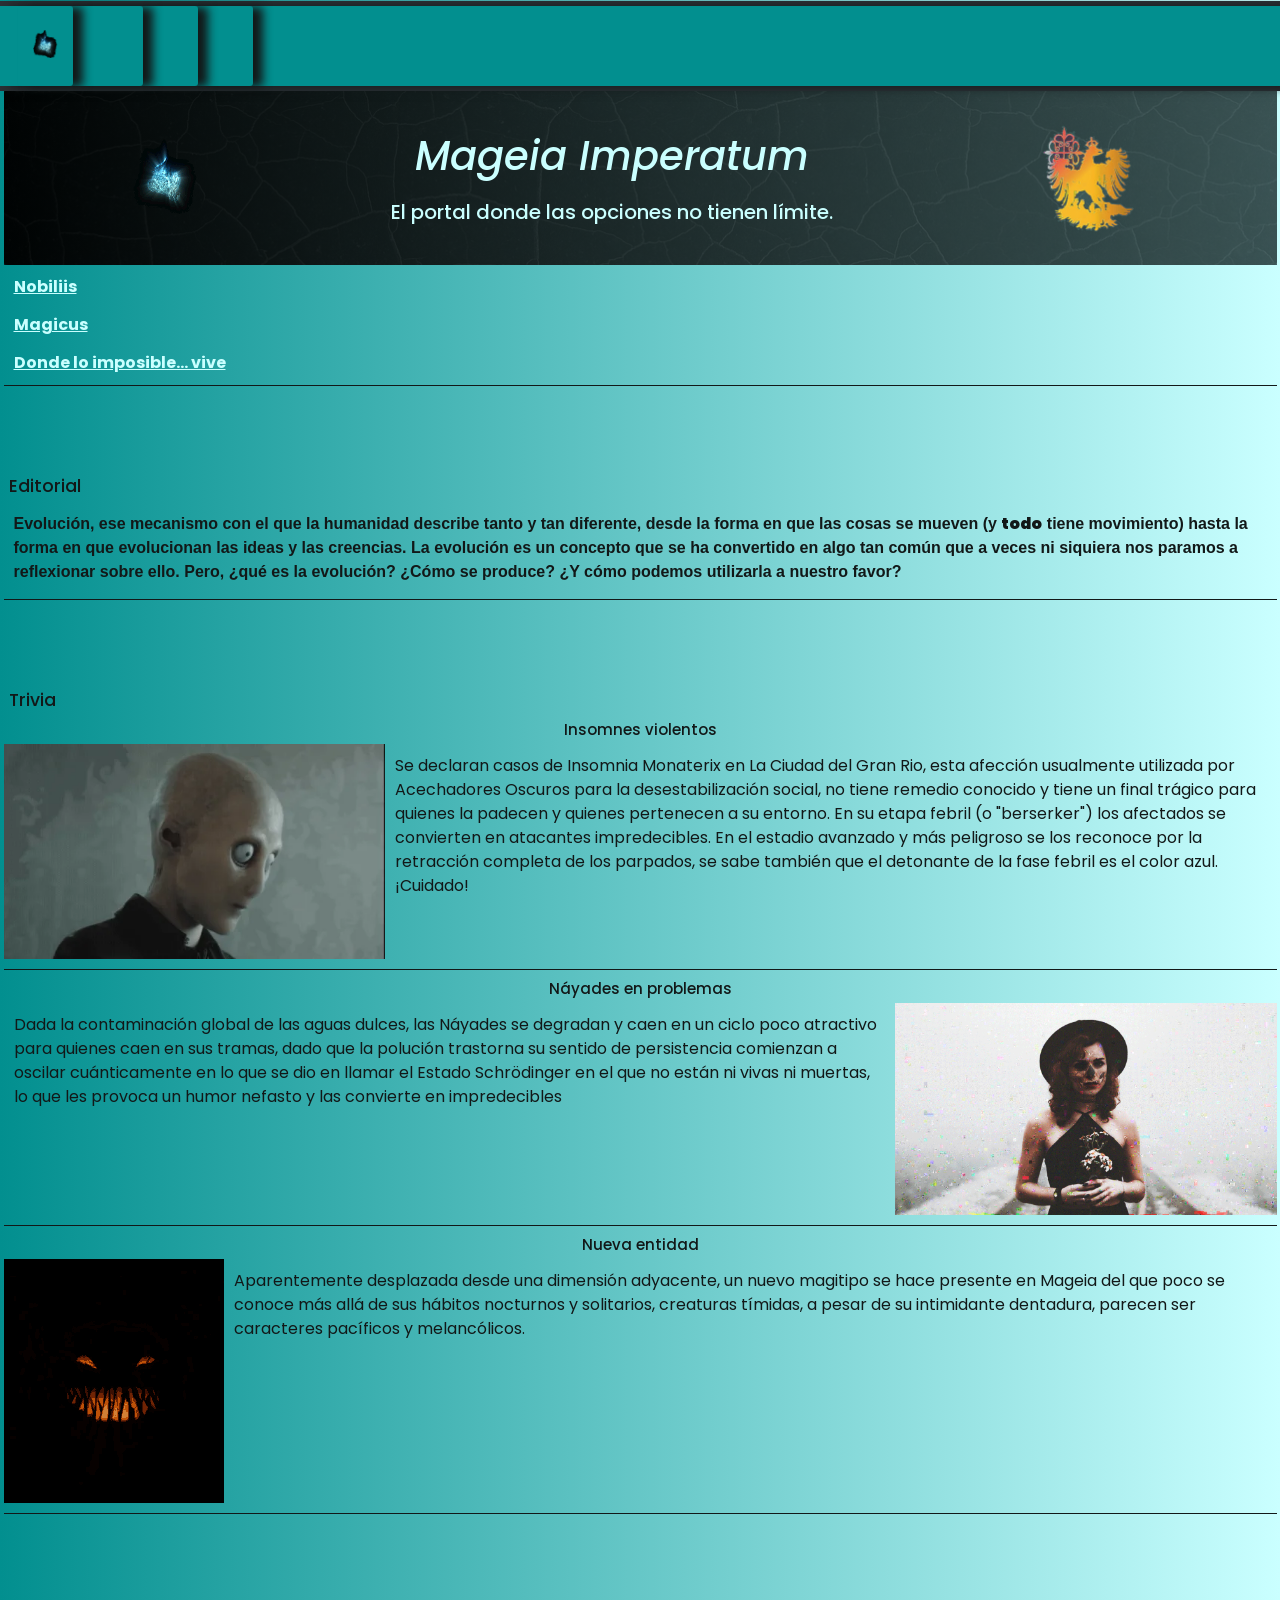
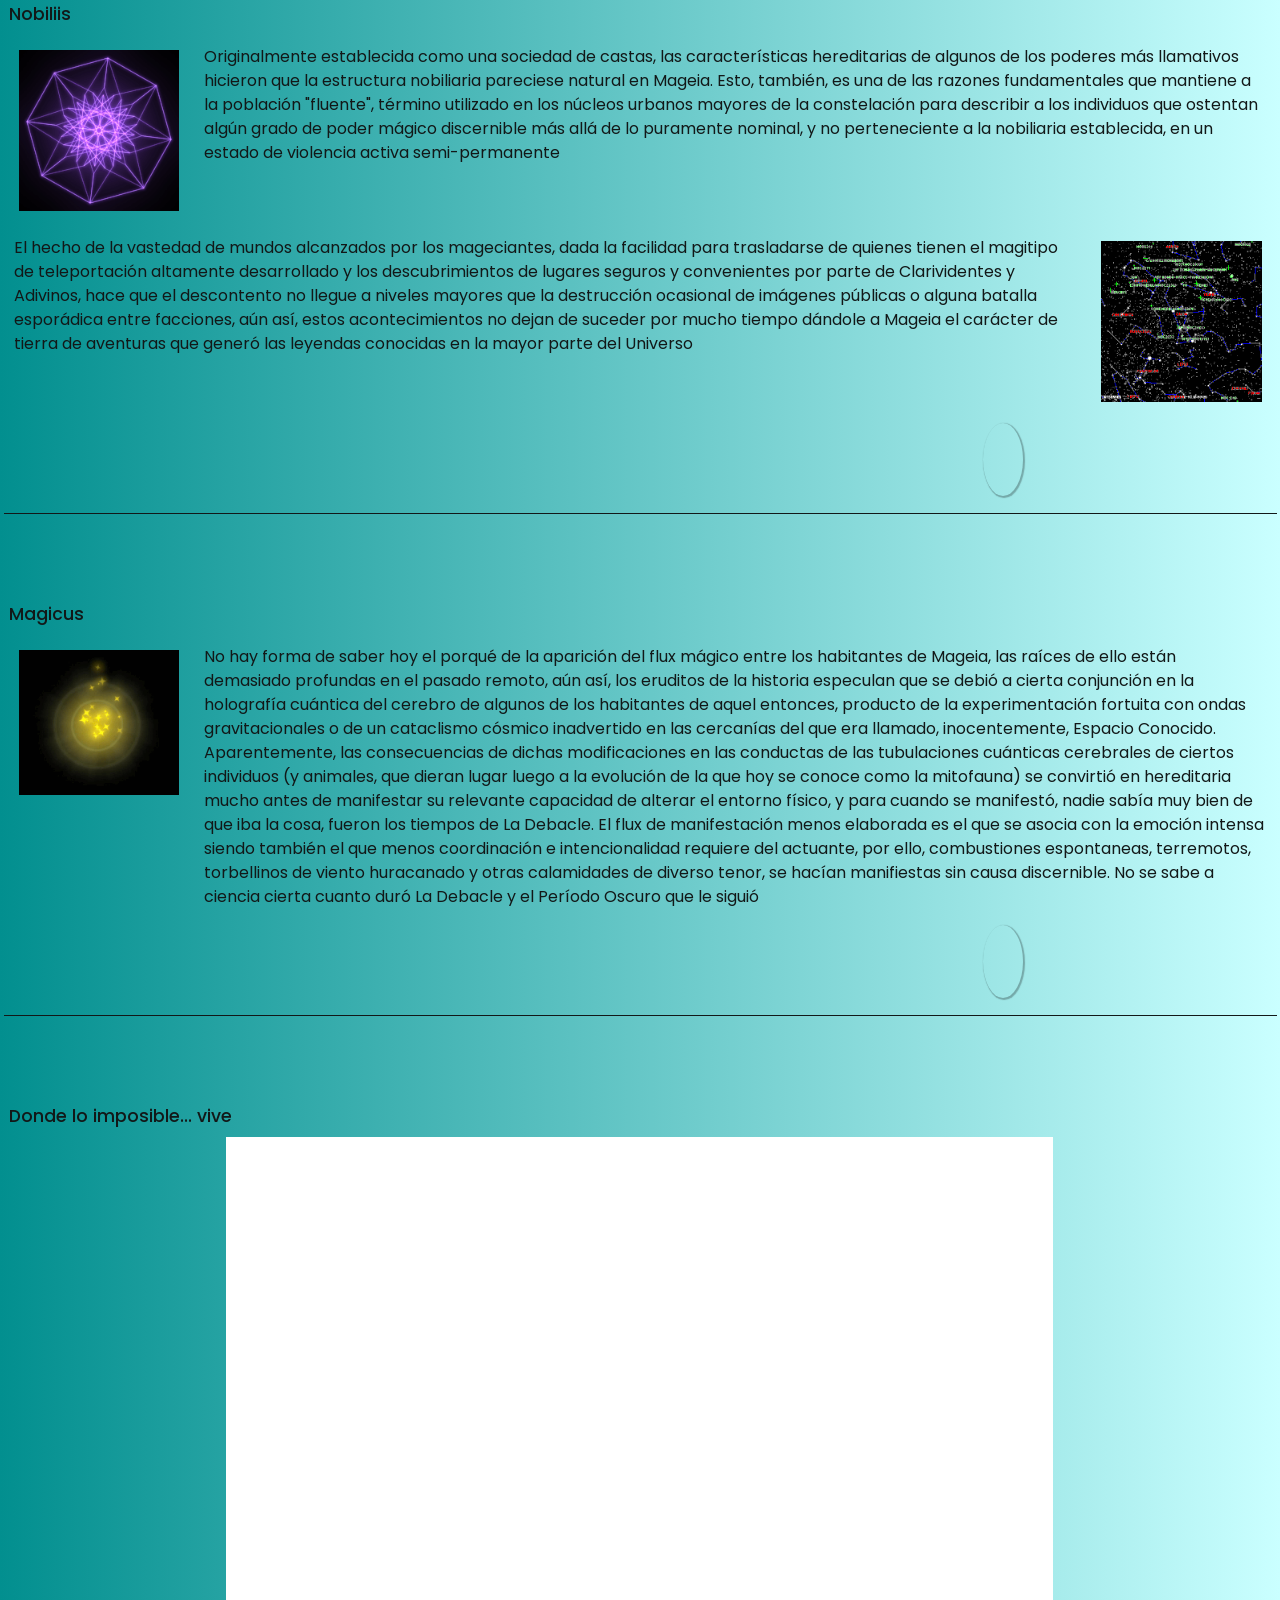
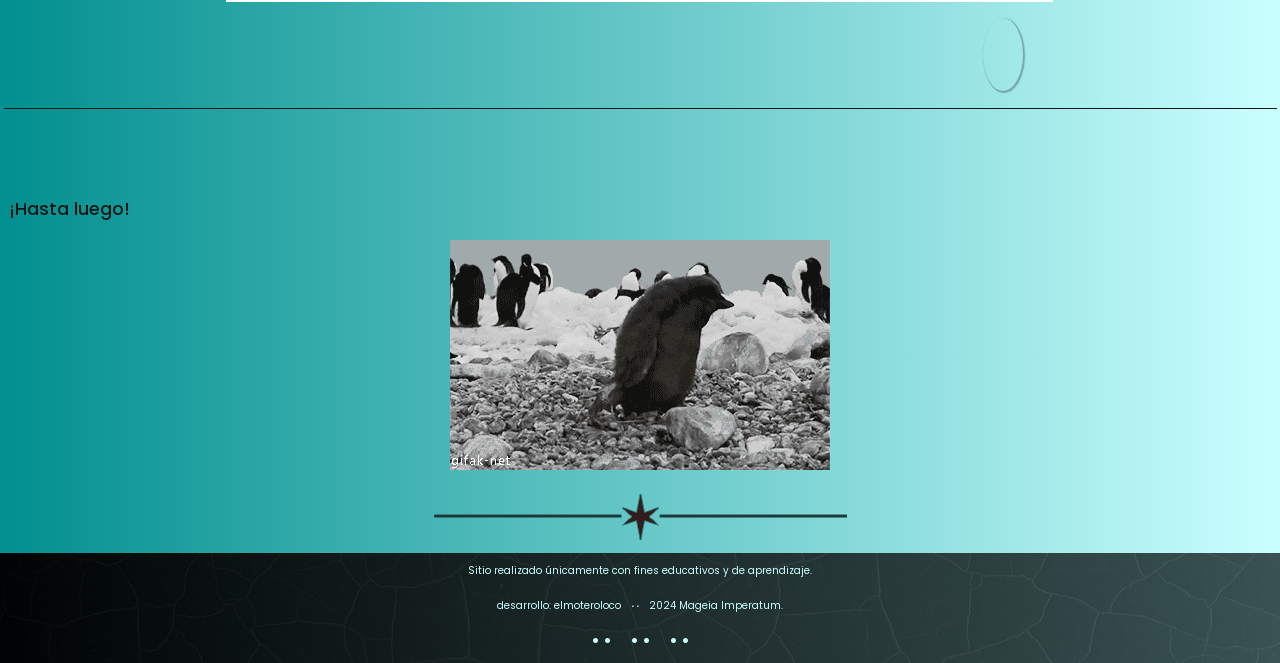
<file: index.html>
<!DOCTYPE html>
<html lang="es" data-bs-theme="dark">

<head>
    <meta charset="UTF-8">
    <meta name="viewport" content="width=device-width, initial-scale=1.0">
    <link rel="icon" href="imgs/favicmageia.ico" type="image/x-icon">
    <title>Inicio | Mageia Imperatum</title>
    <link href="https://cdn.jsdelivr.net/npm/bootstrap@5.3.3/dist/css/bootstrap.min.css" rel="stylesheet"
        integrity="sha384-QWTKZyjpPEjISv5WaRU9OFeRpok6YctnYmDr5pNlyT2bRjXh0JMhjY6hW+ALEwIH" crossorigin="anonymous">
    <link rel="preconnect" href="https://fonts.googleapis.com">
    <link rel="preconnect" href="https://fonts.gstatic.com" crossorigin>
    <link
        href="https://fonts.googleapis.com/css2?family=Poppins:ital,wght@0,100;0,200;0,300;0,400;0,500;0,600;0,700;0,800;0,900;1,100;1,200;1,300;1,400;1,500;1,600;1,700;1,800;1,900&display=swap"
        rel="stylesheet">
    <link rel="preload" href="css/modern-normalize.css" as="style">
    <link rel="stylesheet" href="css/modern-normalize.css">
    <link rel="preload" href="css/styles.css" as="style">
    <link rel="stylesheet" href="css/styles.css">
    <link rel='stylesheet'
        href='https://cdn-uicons.flaticon.com/2.6.0/uicons-regular-rounded/css/uicons-regular-rounded.css'>
    <link rel='stylesheet' href='https://cdn-uicons.flaticon.com/2.6.0/uicons-brands/css/uicons-brands.css'>
    <link rel='stylesheet' href='https://cdn-uicons.flaticon.com/2.6.0/uicons-bold-rounded/css/uicons-bold-rounded.css'>
</head>

<body>
    <header>
        <nav class="navbar navbar-expand-lg bg-body-tertiary">
            <div class="container-fluid">
                <a class="navbar-brand" href="#"></a>
                <button class="navbar-toggler" type="button" data-bs-toggle="collapse"
                    data-bs-target="#navbarNavAltMarkup" aria-controls="navbarNavAltMarkup" aria-expanded="false"
                    aria-label="Toggle navigation">
                    <span class="navbar-toggler-icon"></span>
                </button>
                <div class="collapse navbar-collapse" id="navbarNavAltMarkup">
                    <div class="navbar-nav">
                        <a class="nav-link active boton-menu" aria-current="page" href="index.html"><img
                                class="logomenu" src="imgs/logoMageiaT.gif" alt="'Logo A', animación abstracta danzante"
                                title="Logo A" /></a>
                        <a class="nav-link boton-menu" href="mercado.html"><i class="fi fi-rr-store-buyer"></i><i
                                class="fi fi-rr-shopping-bag"></i></a>
                        <a class="nav-link boton-menu" href="contacto.html"><i class="fi fi-brands-whatsapp"></i></a>
                        <a class="nav-link boton-menu" href="ejercicio.html"><i class="fi fi-rr-edit"></i></a>
                    </div>
                </div>
            </div>
        </nav>
    </header>

    <main>
        <section>
            <div class="encabbg">
                <div class="encab">
                    <div class="cajaencab"><img class="logoa" src="imgs/logoMageiaT.gif"
                            alt="'Logo A', animación abstracta danzante" title="Logo A" />
                    </div>
                    <div class="cajaencab">
                        <div>
                            <h1><i>Mageia Imperatum</i></h1>
                        </div>
                        <div>
                            <h4>El portal donde las opciones no tienen límite.</h4>
                        </div>
                    </div>
                    <div class="cajaencab"><img class="logob" src="imgs/cabamia.png"
                            alt="'Logo B', silueta de águila coronada con filigrana de liz y pichones" title="Logo B" />
                    </div>
                </div>
            </div>
        </section>

        <div class="nav-list">
            <div class="list"><a href="#nobilis">Nobiliis</a></div>
            <div class="listsep"></div>
            <div class="list"><a href="#magicus">Magicus</a></div>
            <div class="listsep"></div>
            <div class="list"><a href="#viduno">Donde lo imposible... vive</a></div>
        </div>
        <div class="l-simple"></div>

        <section>
            <h3>Editorial</h3>
            <p class="ludis">Evolución, ese mecanismo con el que la humanidad describe tanto y tan diferente, desde la
                forma en que
                las
                cosas se mueven (y <strong>todo</strong> tiene movimiento) hasta la forma en que evolucionan las
                ideas y
                las
                creencias. La evolución es un concepto que se ha convertido en algo tan común que a veces ni
                siquiera
                nos
                paramos a reflexionar sobre ello. Pero, ¿qué es la evolución? ¿Cómo se produce? ¿Y cómo podemos
                utilizarla a
                nuestro favor?</p>
            <div class="l-simple"></div>
        </section>
        <section>
            <div class="trivtitulo">
                <h3>Trivia</h3>
            </div>
            <div class="triviamain">
                <article class="cajatrivia">
                    <h4 class="triv">Insomnes violentos</h4>
                    <div class="trivnota">
                        <img class="trivimg" src="imgs/horror01.webp"
                            alt="Imagen generada animada de horror, hombre sin parpados" title="Insomnia Monaterix" />
                        <p>Se declaran casos de Insomnia Monaterix en La Ciudad del Gran Rio, esta afección usualmente
                            utilizada por Acechadores Oscuros para la desestabilización social, no tiene remedio
                            conocido y tiene un final trágico para quienes la padecen y quienes pertenecen a
                            su entorno.
                            En su etapa febril (o "berserker") los afectados se convierten en atacantes impredecibles.
                            En el estadio avanzado y más peligroso se los reconoce por la retracción completa de los
                            parpados, se sabe también que el detonante de la fase febril es el color azul. ¡Cuidado!
                        </p>
                    </div>
                    <div class="l-simple"></div>
                </article>
                <article class="cajatrivia">
                    <h4 class="triv">Náyades en problemas</h4>
                    <div class="trivnota">
                        <p>Dada la contaminación global de las aguas
                            dulces,
                            las
                            Náyades se degradan y caen en un ciclo poco
                            atractivo
                            para quienes caen en sus tramas, dado que la polución trastorna su sentido de persistencia
                            comienzan
                            a
                            oscilar cuánticamente en lo que se dio en llamar el Estado Schrödinger en el que no están ni
                            vivas
                            ni
                            muertas, lo que les provoca un humor nefasto y las convierte en impredecibles
                        </p>
                        <img class="trivimg" src="imgs/horror02.gif"
                            alt="Imagen animada de horror, mujer con destellos de su esqueleto"
                            title="Náyades en problemas" />
                    </div>
                    <div class="l-simple"></div>
                </article>
                <article class="cajatrivia">
                    <h4 class="triv">Nueva entidad</h4>
                    <div class="trivnota">
                        <img class="trivimg" src="imgs/horror03.gif"
                            alt="Imagen generada animada de horror, ente con ojos luminosos y dentadura feroz"
                            title="Nueva entidad" />
                        <p>Aparentemente desplazada desde una dimensión
                            adyacente, un
                            nuevo magitipo se hace presente en Mageia
                            del que
                            poco se conoce más allá de sus hábitos nocturnos y solitarios, creaturas tímidas, a pesar de
                            su
                            intimidante
                            dentadura, parecen ser caracteres pacíficos y melancólicos.
                        </p>
                    </div>
                    <div class="l-simple"></div>
                </article>
            </div>
        </section>

        <section>
            <h3 id="nobilis">Nobiliis</h3>
            <div class="cuerpo1">
                <img class="c1img-left" src="imgs/runa01.gif"
                    alt="Bucle animado, abstracción geométrica, simétrica y pulsante" title="Runa 1" />
                <p>Originalmente
                    establecida
                    como
                    una sociedad de castas, las características hereditarias de algunos de los poderes más
                    llamativos
                    hicieron que la estructura nobiliaria pareciese natural en Mageia. Esto, también, es una de las
                    razones
                    fundamentales que mantiene a la población "fluente", término utilizado en los núcleos urbanos
                    mayores de
                    la constelación para describir a los individuos que ostentan algún grado de poder mágico
                    discernible
                    más
                    allá de lo puramente nominal, y no perteneciente a la nobiliaria establecida, en un estado de
                    violencia
                    activa semi-permanente
                </p>
            </div>
            <div class="cuerpo1">
                <p>
                    El hecho de la vastedad
                    de
                    mundos alcanzados por los mageciantes, dada la facilidad para trasladarse de
                    quienes tienen el magitipo de teleportación altamente desarrollado y los descubrimientos de lugares
                    seguros
                    y convenientes por parte de Clarividentes y Adivinos, hace que el descontento no llegue a niveles
                    mayores
                    que la destrucción ocasional de imágenes públicas o alguna batalla esporádica entre facciones, aún
                    así,
                    estos acontecimientos no dejan de suceder por mucho tiempo dándole a Mageia el carácter de tierra de
                    aventuras que generó las leyendas conocidas en la mayor parte del Universo
                </p>
                <img class="c1img-right" src="imgs/constelacion01.gif"
                    alt="Bucle animado, mapa estelar y constelaciones de Mageia" title="Constelación Mageia" />
            </div>
            <div class="butonupbg">
                <div class="buttonup">
                    <a class="irarriba" href="index.html"><i class="fi fi-br-arrow-circle-up"></i></a>
                </div>
            </div>
            <div class="l-simple"></div>
        </section>

        <section>
            <h3 id="magicus">Magicus</h3>
            <div class="cuerpo1">
                <img class="c1img-left" src="imgs/runa02.gif" alt="Bucle animado, chispas luminosas" title="Runa 2" />
                <p> No hay
                    forma de saber
                    hoy
                    el porqué de la aparición del flux mágico entre los habitantes de Mageia, las
                    raíces de ello están demasiado profundas en el pasado remoto, aún así, los eruditos de la historia
                    especulan que se debió a cierta conjunción en la holografía cuántica del cerebro de algunos de los
                    habitantes de aquel entonces, producto de la experimentación fortuita con ondas gravitacionales o de
                    un
                    cataclismo cósmico inadvertido en las cercanías del que era llamado, inocentemente, Espacio
                    Conocido.
                    Aparentemente, las consecuencias de dichas modificaciones en las conductas de las tubulaciones
                    cuánticas
                    cerebrales de ciertos individuos (y animales, que dieran lugar luego a la evolución de la que hoy se
                    conoce
                    como la mitofauna) se convirtió en hereditaria mucho antes de manifestar su relevante capacidad de
                    alterar
                    el entorno físico, y para cuando se manifestó, nadie sabía muy bien de que iba la cosa, fueron los
                    tiempos
                    de La Debacle.
                    El flux de manifestación menos elaborada es el que se asocia con la emoción intensa siendo también
                    el
                    que
                    menos coordinación e intencionalidad requiere del actuante, por ello, combustiones espontaneas,
                    terremotos,
                    torbellinos de viento huracanado y otras calamidades de diverso tenor, se hacían manifiestas sin
                    causa
                    discernible.
                    No se sabe a ciencia cierta cuanto duró La Debacle y el Período Oscuro que le siguió
                </p>
            </div>
            <div class="butonupbg">
                <div class="buttonup">
                    <a class="irarriba" href="index.html"><i class="fi fi-br-arrow-circle-up"></i></a>
                </div>
            </div>
            <div class="l-simple"></div>
        </section>

        <section>
            <h3 id="viduno">Donde lo imposible... vive</h3>
            <div class="centrarvid"><iframe class="showbox"
                    src="https://www.youtube.com/embed/ZpxylYlbbbI?si=PWsyENgzanDD64dS" title="YouTube video player"
                    allow="accelerometer; autoplay; clipboard-write; encrypted-media; gyroscope; picture-in-picture; web-share"
                    referrerpolicy="strict-origin-when-cross-origin" allowfullscreen></iframe></div>
            <div class="butonupbg">
                <div class="buttonup">
                    <a class="irarriba" href="index.html"><i class="fi fi-br-arrow-circle-up"></i></a>
                </div>
            </div>
            <div class="l-simple"></div>
        </section>

        <section>
            <h3>¡Hasta luego!</h3>
            <div class="finale">
                <img src="imgs/a1-tropezon.gif" alt="Pichón de pingüino tropezando." title="Tropezón" />
            </div>
            <div class="divisedit">
                <img src="imgs/original5354002.png" alt="Marca de final del contenido" title="Fon" />
            </div>
        </section>
    </main>

    <footer class="footerbg">
        <div class="footergradient">
            <div class=" disclaimer">
                <p>Sitio realizado únicamente con fines educativos y de aprendizaje.</p>
            </div>
            <div class="footnav">
                <div class="navfoot">
                    <p>desarrollo: elmoteroloco</p>
                </div>
                <div class="navfoot"><b> · · </b></div>
                <div class="navfoot">
                    <p>2024 Mageia Imperatum.</p>
                </div>
            </div>
            <div class="footredes">
                <div class="link-gh"><a href="https://github.com"><i class="fi fi-brands-github"></i></a></div>
                <div class="navfoot"><b> · · </b></div>
                <div class="link-yt"><a href="https://www.youtube.com"><i class="fi fi-brands-youtube"></i></a>
                </div>
                <div class="navfoot"><b> · · </b></div>
                <div class="link-pinterest"><a href="https://ar.pinterest.com"><i
                            class="fi fi-brands-pinterest"></i></a>
                </div>
                <div class="navfoot"><b> · · </b></div>
                <div class="link-devian"><a href="https://www.deviantart.com"><i class="fi fi-brands-devianart"></i></a>
                </div>
            </div>
            <div class="listsep"></div>
        </div>
    </footer>

    <script src="https://cdn.jsdelivr.net/npm/bootstrap@5.3.3/dist/js/bootstrap.bundle.min.js"
        integrity="sha384-YvpcrYf0tY3lHB60NNkmXc5s9fDVZLESaAA55NDzOxhy9GkcIdslK1eN7N6jIeHz"
        crossorigin="anonymous"></script>
</body>

</html>
</file>
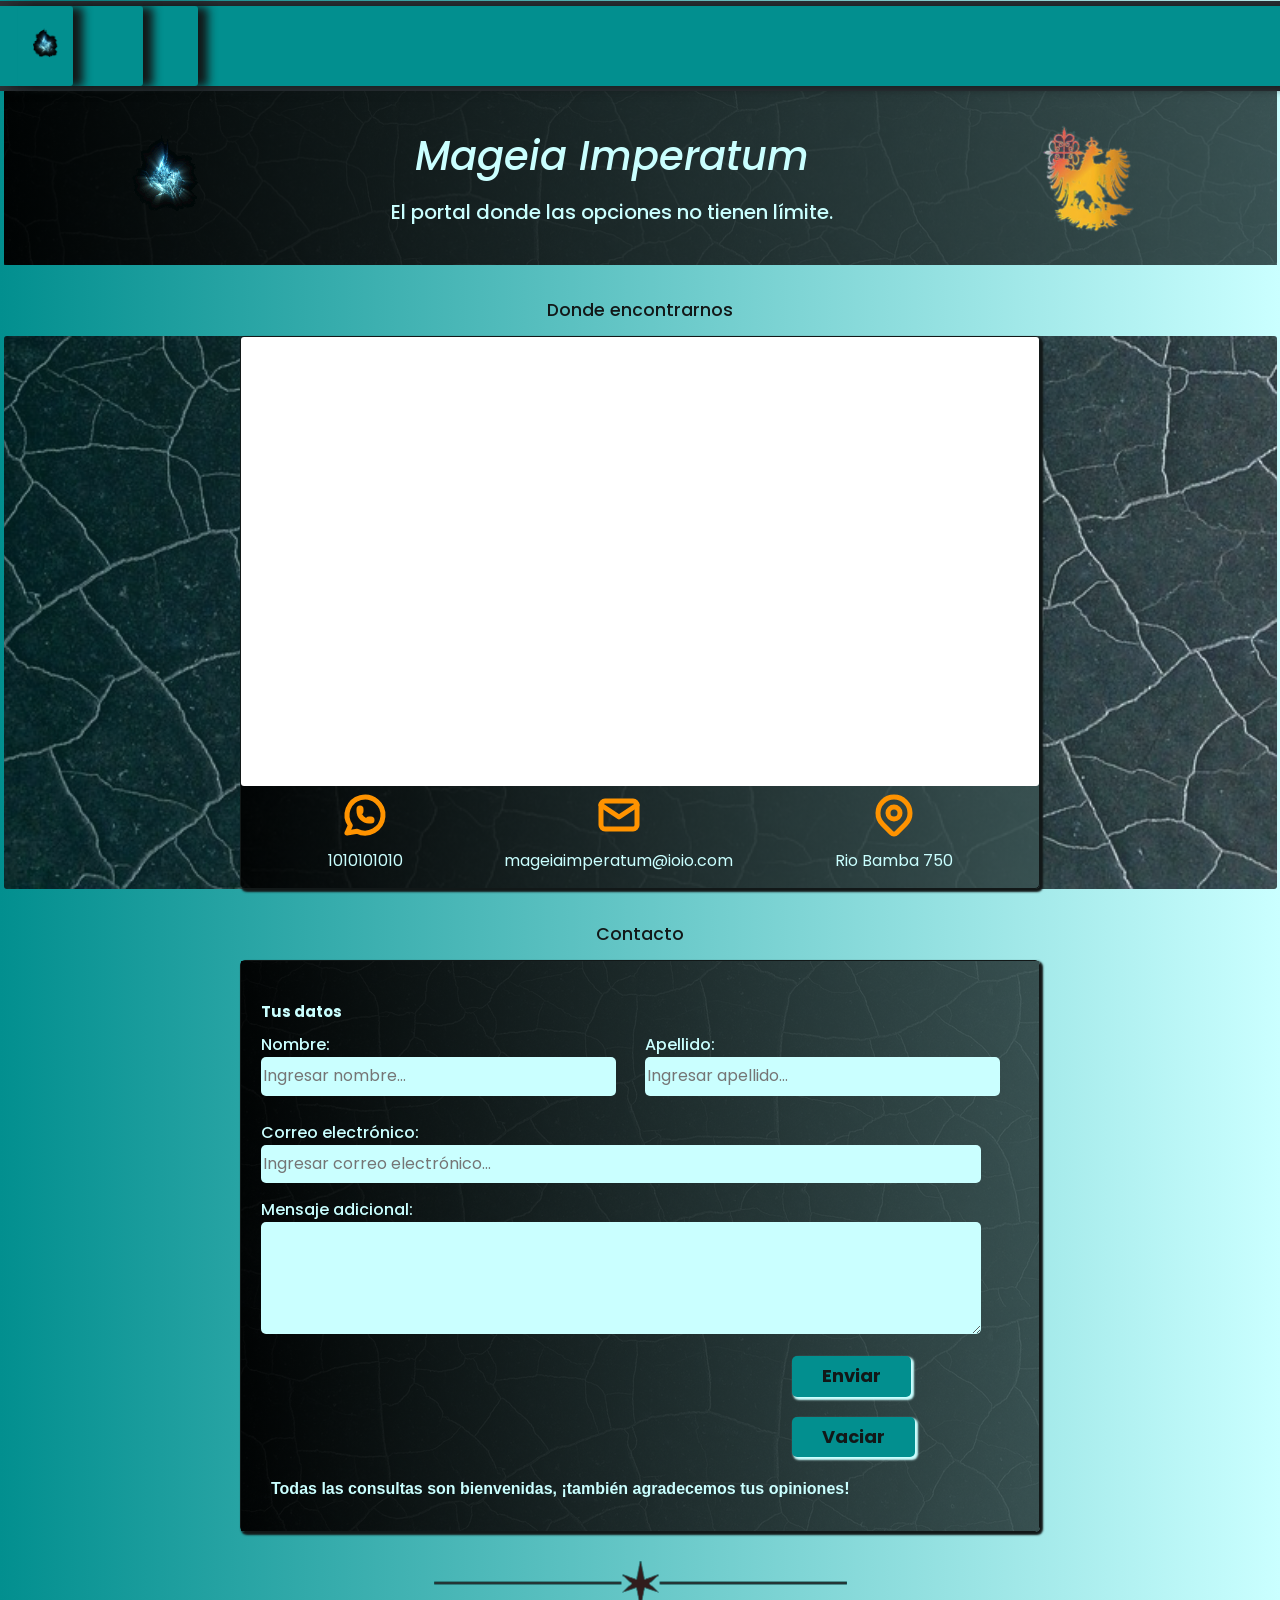
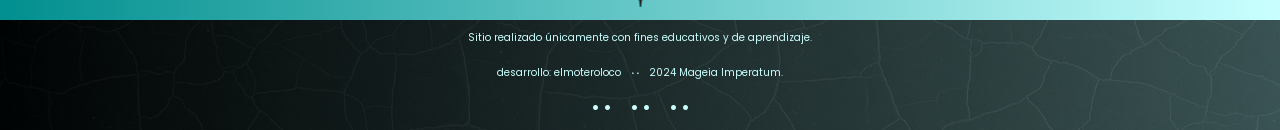
<file: contacto.html>
<!DOCTYPE html>
<html lang="es" data-bs-theme="dark">

<head>
    <meta charset="UTF-8">
    <meta name="viewport" content="width=device-width, initial-scale=1.0">
    <link rel="icon" href="imgs/favicmageia.ico" type="image/x-icon">
    <title>Contacto | Mageia Imperatum</title>
    <link rel="preconnect" href="https://fonts.googleapis.com">
    <link rel="preconnect" href="https://fonts.gstatic.com" crossorigin>
    <link
        href="https://fonts.googleapis.com/css2?family=Poppins:ital,wght@0,100;0,200;0,300;0,400;0,500;0,600;0,700;0,800;0,900;1,100;1,200;1,300;1,400;1,500;1,600;1,700;1,800;1,900&display=swap"
        rel="stylesheet">
    <link href="https://cdn.jsdelivr.net/npm/bootstrap@5.3.3/dist/css/bootstrap.min.css" rel="stylesheet"
        integrity="sha384-QWTKZyjpPEjISv5WaRU9OFeRpok6YctnYmDr5pNlyT2bRjXh0JMhjY6hW+ALEwIH" crossorigin="anonymous">
    <link rel="preload" href="css/modern-normalize.css" as="style">
    <link rel="stylesheet" href="css/modern-normalize.css">
    <link rel="preload" href="css/styles.css" as="style">
    <link rel="stylesheet" href="css/styles.css">
    <link rel='stylesheet'
        href='https://cdn-uicons.flaticon.com/2.6.0/uicons-regular-rounded/css/uicons-regular-rounded.css'>
    <link rel='stylesheet' href='https://cdn-uicons.flaticon.com/2.6.0/uicons-brands/css/uicons-brands.css'>
    <link rel='stylesheet' href='https://cdn-uicons.flaticon.com/2.6.0/uicons-bold-rounded/css/uicons-bold-rounded.css'>
</head>

<body>
    <header>
        <nav class="navbar navbar-expand-lg bg-body-tertiary">
            <div class="container-fluid">
                <a class="navbar-brand" href="#"></a>
                <button class="navbar-toggler" type="button" data-bs-toggle="collapse"
                    data-bs-target="#navbarNavAltMarkup" aria-controls="navbarNavAltMarkup" aria-expanded="false"
                    aria-label="Toggle navigation">
                    <span class="navbar-toggler-icon"></span>
                </button>
                <div class="collapse navbar-collapse" id="navbarNavAltMarkup">
                    <div class="navbar-nav">
                        <a class="nav-link active boton-menu" aria-current="page" href="index.html"><img
                                class="logomenu" src="imgs/logoMageiaT.gif" alt="'Logo A', animación abstracta danzante"
                                title="Logo A" /></a>
                        <a class="nav-link boton-menu" href="mercado.html"><i class="fi fi-rr-store-buyer"></i><i
                                class="fi fi-rr-shopping-bag"></i></a>
                        <a class="nav-link boton-menu" href="contacto.html"><i class="fi fi-brands-whatsapp"></i></a>
                    </div>
                </div>
            </div>
        </nav>
    </header>

    <main>
        <section>
            <div class="encabbg">
                <div class="encab">
                    <div class="cajaencab"><img class="logoa" src="imgs/logoMageiaT.gif"
                            alt="'Logo A', animación abstracta danzante" title="Logo A" />
                    </div>
                    <div class="cajaencab">
                        <div>
                            <h1><i>Mageia Imperatum</i></h1>
                        </div>
                        <div>
                            <h4>El portal donde las opciones no tienen límite.</h4>
                        </div>
                    </div>
                    <div class="cajaencab"><img class="logob" src="imgs/cabamia.png"
                            alt="'Logo B', silueta de águila coronada con filigrana de liz y pichones" title="Logo B" />
                    </div>
                </div>
            </div>
        </section>

        <section>
            <div class="localtitl">
                <h3 class="contac">Donde encontrarnos</h3>
            </div>
            <div class="local">
                <div class="cajalocal">
                    <div class="showmap"><iframe
                            src="https://www.google.com/maps/embed?pb=!1m18!1m12!1m3!1d3284.1582732338115!2d-58.397361925073334!3d-34.600159072955485!2m3!1f0!2f0!3f0!3m2!1i1024!2i768!4f13.1!3m3!1m2!1s0x95bcca955c4f464d%3A0xbcabc1ad2cce1b67!2sRiobamba%20750%2C%20C1025ABP%20Cdad.%20Aut%C3%B3noma%20de%20Buenos%20Aires!5e0!3m2!1ses-419!2sar!4v1730007759777!5m2!1ses-419!2sar"
                            allowfullscreen="" loading="lazy" referrerpolicy="no-referrer-when-downgrade"></iframe>
                    </div>
                    <div class="donde-enco">
                        <div class="donde-enco-box">
                            <svg xmlns="http://www.w3.org/2000/svg" class="icon icon-tabler icon-tabler-brand-whatsapp"
                                width="48" height="48" viewBox="0 0 24 24" stroke-width="2.5" stroke="#ff9300"
                                fill="none" stroke-linecap="round" stroke-linejoin="round">
                                <path stroke="none" d="M0 0h24v24H0z" fill="none" />
                                <path d="M3 21l1.65 -3.8a9 9 0 1 1 3.4 2.9l-5.05 .9" />
                                <path
                                    d="M9 10a.5 .5 0 0 0 1 0v-1a.5 .5 0 0 0 -1 0v1a5 5 0 0 0 5 5h1a.5 .5 0 0 0 0 -1h-1a.5 .5 0 0 0 0 1" />
                            </svg>
                            <p>1010101010</p>
                        </div>
                        <div class="donde-enco-box">
                            <svg xmlns="http://www.w3.org/2000/svg" class="icon icon-tabler icon-tabler-mail" width="48"
                                height="48" viewBox="0 0 24 24" stroke-width="2.5" stroke="#ff9300" fill="none"
                                stroke-linecap="round" stroke-linejoin="round">
                                <path stroke="none" d="M0 0h24v24H0z" fill="none" />
                                <path
                                    d="M3 7a2 2 0 0 1 2 -2h14a2 2 0 0 1 2 2v10a2 2 0 0 1 -2 2h-14a2 2 0 0 1 -2 -2v-10z" />
                                <path d="M3 7l9 6l9 -6" />
                            </svg>
                            <p>mageiaimperatum@ioio.com</p>
                        </div>
                        <div class="donde-enco-box">
                            <svg xmlns="http://www.w3.org/2000/svg" class="icon icon-tabler icon-tabler-map-pin"
                                width="48" height="48" viewBox="0 0 24 24" stroke-width="2.5" stroke="#ff9300"
                                fill="none" stroke-linecap="round" stroke-linejoin="round">
                                <path stroke="none" d="M0 0h24v24H0z" fill="none" />
                                <path d="M9 11a3 3 0 1 0 6 0a3 3 0 0 0 -6 0" />
                                <path
                                    d="M17.657 16.657l-4.243 4.243a2 2 0 0 1 -2.827 0l-4.244 -4.243a8 8 0 1 1 11.314 0z" />
                            </svg>
                            <p>Rio Bamba 750</p>
                        </div>
                    </div>
                </div>
            </div>
        </section>

        <section>
            <h3 class="contac">Contacto</h3>
            <div class="formulbg">
                <form class="formulario" action="https://formspree.io/f/xvgpjnoy" method="POST">
                    <fieldset class="datos">
                        <legend>Tus datos</legend>
                        <div class="cont-campos">
                            <div class="campo">
                                <label>Nombre:
                                    <input class="input-text" type="text" name="nombre"
                                        placeholder="Ingresar nombre..."></label>
                            </div>
                            <div class="campo">
                                <label>Apellido:
                                    <input class="input-text" type="text" name="apellido"
                                        placeholder="Ingresar apellido..."></label>
                            </div>
                            <div class="campo largo">
                                <label>Correo electrónico:
                                    <input class="input-text" type="email" name="Email"
                                        placeholder="Ingresar correo electrónico..."></label>
                            </div>
                        </div>
                        <label>Mensaje adicional:<textarea class="input-text" name="mensaje" rows="5"
                                cols="30"></textarea></label>
                    </fieldset>
                    <div class="botonformul">
                        <input class="botonsubres" type="submit" value="Enviar">
                        <input class="botonsubres" type="reset" value="Vaciar">
                    </div>
                    <p class="ludis">Todas las consultas son bienvenidas, ¡también agradecemos tus opiniones!</p>
                </form>
            </div>
        </section>

        <div class="divisedit">
            <img src="imgs/original5354002.png" alt="Marca de final del contenido" title="Fon" />
        </div>
    </main>

    <footer class="footerbg">
        <div class="footergradient">
            <div class=" disclaimer">
                <p>Sitio realizado únicamente con fines educativos y de aprendizaje.</p>
            </div>
            <div class="footnav">
                <div class="navfoot">
                    <p>desarrollo: elmoteroloco</p>
                </div>
                <div class="navfoot"><b> · · </b></div>
                <div class="navfoot">
                    <p>2024 Mageia Imperatum.</p>
                </div>
            </div>
            <div class="footredes">
                <div class="link-gh"><a href="https://github.com"><i class="fi fi-brands-github"></i></a></div>
                <div class="navfoot"><b> · · </b></div>
                <div class="link-yt"><a href="https://www.youtube.com"><i class="fi fi-brands-youtube"></i></a>
                </div>
                <div class="navfoot"><b> · · </b></div>
                <div class="link-pinterest"><a href="https://ar.pinterest.com"><i
                            class="fi fi-brands-pinterest"></i></a>
                </div>
                <div class="navfoot"><b> · · </b></div>
                <div class="link-devian"><a href="https://www.deviantart.com"><i class="fi fi-brands-devianart"></i></a>
                </div>
            </div>
            <div class="listsep"></div>
        </div>
    </footer>

    <script src="https://cdn.jsdelivr.net/npm/bootstrap@5.3.3/dist/js/bootstrap.bundle.min.js"
        integrity="sha384-YvpcrYf0tY3lHB60NNkmXc5s9fDVZLESaAA55NDzOxhy9GkcIdslK1eN7N6jIeHz"
        crossorigin="anonymous"></script>
</body>

</html>
</file>
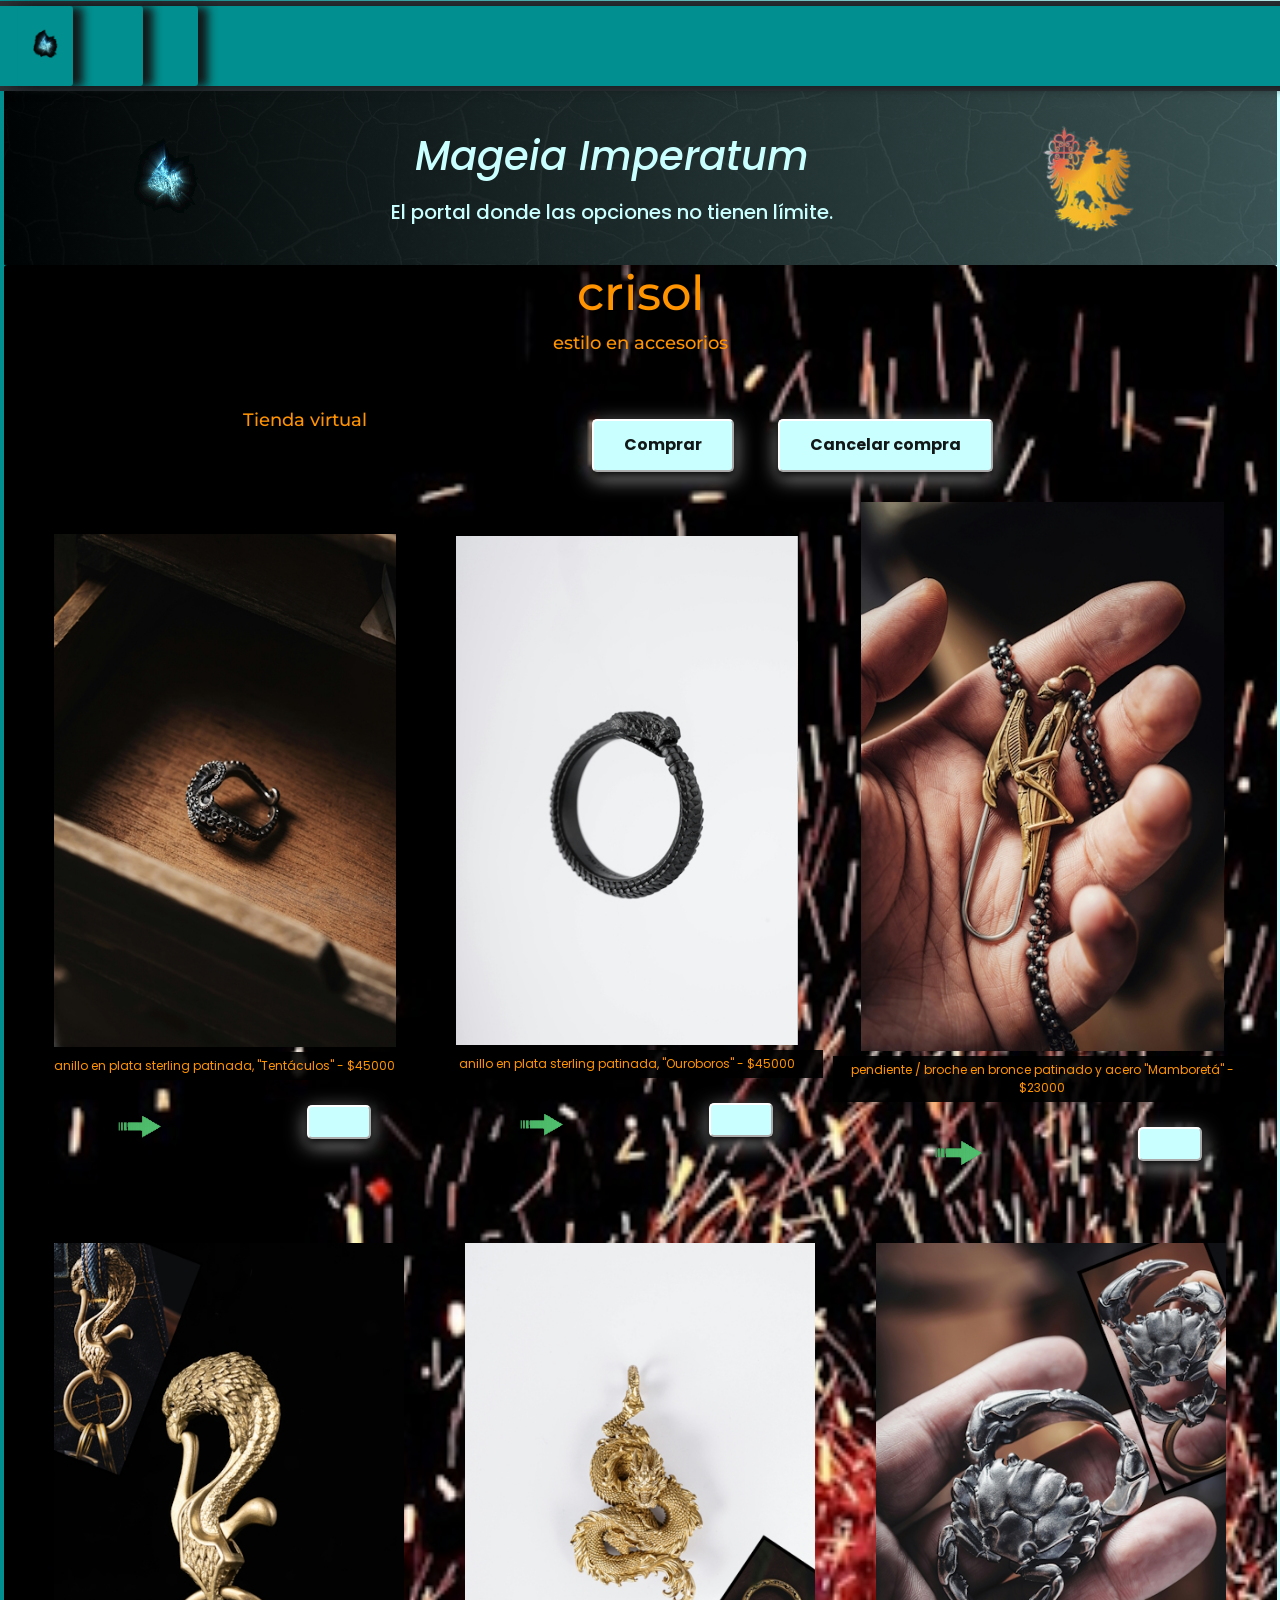
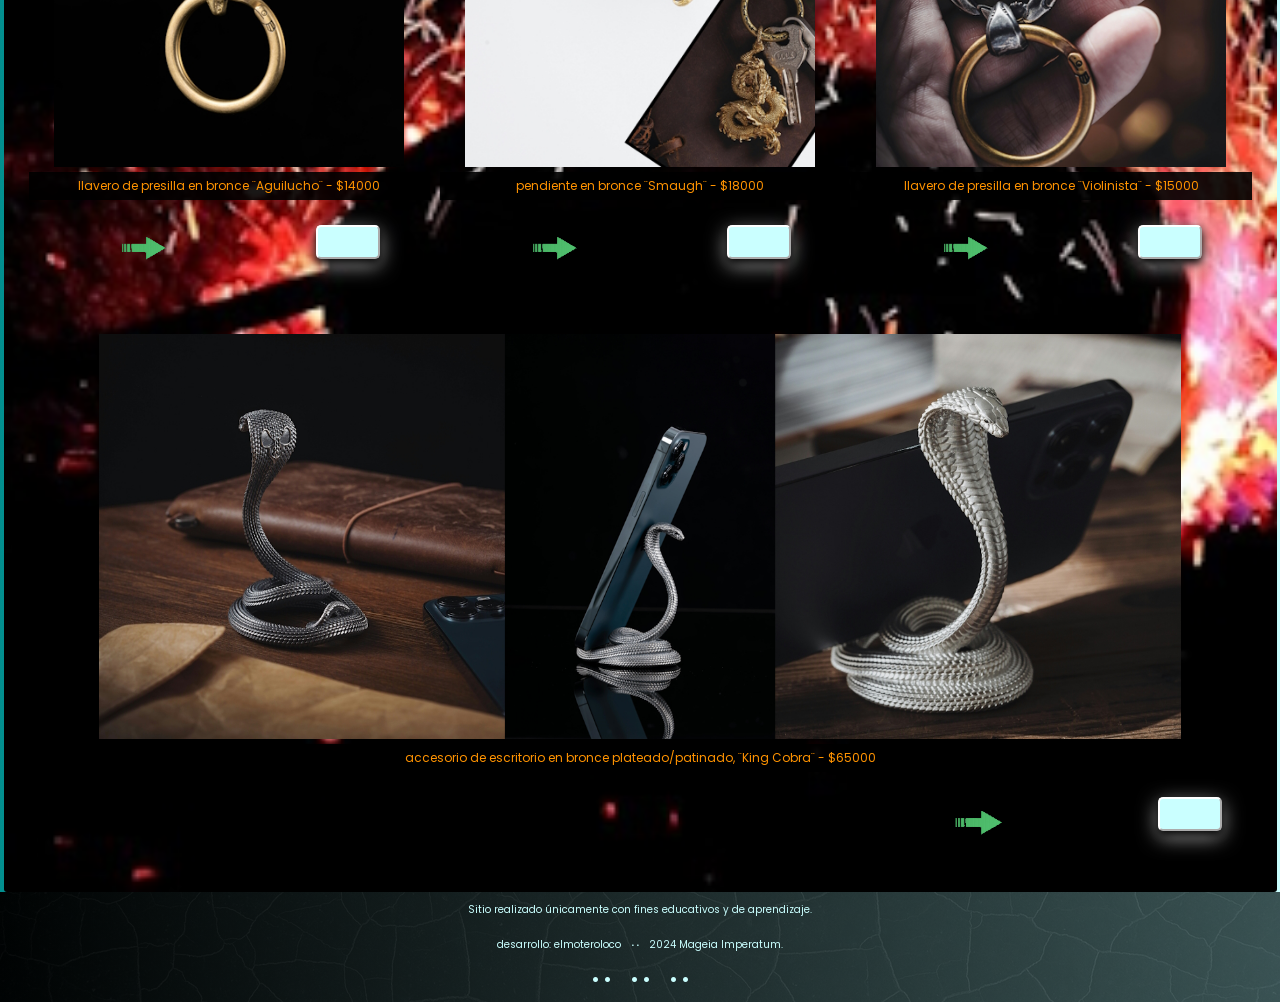
<file: crisol.html>
<!DOCTYPE html>
<html lang="es" data-bs-theme="dark">

<head>
    <meta charset="UTF-8">
    <meta name="viewport" content="width=device-width, initial-scale=1.0">
    <link rel="icon" href="imgs/favicmageia.ico" type="image/x-icon">
    <title>Crisol | Mageia Imperatum</title>
    <link rel="preconnect" href="https://fonts.googleapis.com">
    <link rel="preconnect" href="https://fonts.gstatic.com" crossorigin>
    <link
        href="https://fonts.googleapis.com/css2?family=Poppins:ital,wght@0,100;0,200;0,300;0,400;0,500;0,600;0,700;0,800;0,900;1,100;1,200;1,300;1,400;1,500;1,600;1,700;1,800;1,900&display=swap"
        rel="stylesheet">
    <link
        href="https://fonts.googleapis.com/css2?family=Montserrat:ital,wght@0,100..900;1,100..900&family=Raleway:ital,wght@0,100..900;1,100..900&display=swap"
        rel="stylesheet">
    <link href="https://cdn.jsdelivr.net/npm/bootstrap@5.3.3/dist/css/bootstrap.min.css" rel="stylesheet"
        integrity="sha384-QWTKZyjpPEjISv5WaRU9OFeRpok6YctnYmDr5pNlyT2bRjXh0JMhjY6hW+ALEwIH" crossorigin="anonymous">
    <link rel="preload" href="css/modern-normalize.css" as="style">
    <link rel="stylesheet" href="css/modern-normalize.css">
    <link rel="preload" href="css/styles.css" as="style">
    <link rel="stylesheet" href="css/styles.css">
    <link rel='stylesheet'
        href='https://cdn-uicons.flaticon.com/2.6.0/uicons-regular-rounded/css/uicons-regular-rounded.css'>
    <link rel='stylesheet' href='https://cdn-uicons.flaticon.com/2.6.0/uicons-brands/css/uicons-brands.css'>
    <link rel='stylesheet' href='https://cdn-uicons.flaticon.com/2.6.0/uicons-bold-rounded/css/uicons-bold-rounded.css'>
</head>

<body>
    <header>
        <nav class="navbar navbar-expand-lg bg-body-tertiary">
            <div class="container-fluid">
                <a class="navbar-brand" href="#"></a>
                <button class="navbar-toggler" type="button" data-bs-toggle="collapse"
                    data-bs-target="#navbarNavAltMarkup" aria-controls="navbarNavAltMarkup" aria-expanded="false"
                    aria-label="Toggle navigation">
                    <span class="navbar-toggler-icon"></span>
                </button>
                <div class="collapse navbar-collapse" id="navbarNavAltMarkup">
                    <div class="navbar-nav">
                        <a class="nav-link active boton-menu" aria-current="page" href="index.html"><img
                                class="logomenu" src="imgs/logoMageiaT.gif" alt="'Logo A', animación abstracta danzante"
                                title="Logo A" /></a>
                        <a class="nav-link boton-menu" href="mercado.html"><i class="fi fi-rr-store-buyer"></i><i
                                class="fi fi-rr-shopping-bag"></i></a>
                        <a class="nav-link boton-menu" href="contacto.html"><i class="fi fi-brands-whatsapp"></i></a>
                    </div>
                </div>
            </div>
        </nav>
    </header>

    <main>
        <section>
            <div class="encabbg">
                <div class="encab">
                    <div class="cajaencab"><img class="logoa" src="imgs/logoMageiaT.gif"
                            alt="'Logo A', animación abstracta danzante" title="Logo A" />
                    </div>
                    <div class="cajaencab">
                        <div>
                            <h1><i>Mageia Imperatum</i></h1>
                        </div>
                        <div>
                            <h4>El portal donde las opciones no tienen límite.</h4>
                        </div>
                    </div>
                    <div class="cajaencab"><img class="logob" src="imgs/cabamia.png"
                            alt="'Logo B', silueta de águila coronada con filigrana de liz y pichones" title="Logo B" />
                    </div>
                </div>
            </div>
        </section>

        <section class="crisol-section">
            <h2>crisol</h2>
            <h3>estilo en accesorios</h3>

            <div class="tienda">
                <div class="tiendasub">
                    <div class="tiendalista">
                        <h3>Tienda virtual</h3>
                        <div id="carrito"></div>
                    </div>
                    <div class="botoncart"><button id="btnPagar" class="cart pagar" onclick="pagar()"><i
                                class="fi fi-rr-seller"></i>
                            Comprar</button>
                        <button id="btnLimpiar" class="cart vaciarbolsa" onclick="limpiarCarrito()"><i
                                class="fi fi-rr-basket-shopping-minus"></i>
                            Cancelar compra</button>
                    </div>
                </div>
            </div>

            <div class="crisol-items-centro">
                <div class="crisol-item">
                    <img class="crisol-prod-img" src="imgs/crisol-pexels-coppertist-wu-joyeria-a-tentaculos.jpg"
                        alt="Imagen de producto" title="Tentáculos" />
                    <div class="crisol-prod-txt">
                        <p>anillo en plata sterling patinada, "Tentáculos" - $45000</p>
                    </div>
                    <div class="cierre">
                        <div>
                            <img class="img-cierre" src="imgs/flechaverde_Placidplace.gif"
                                alt="Flecha verde animada señalando botón de compra" title="Flecha verde" />
                        </div>
                        <div class="botoncart"><button id="btnComprar" onclick="agregarProducto('Tentáculos', 45000)"
                                class="cart"><i class="fi fi-rr-shopping-bag-add"></i></button>
                        </div>
                    </div>
                </div>

                <div class="crisol-item">
                    <img class="crisol-prod-img" src="imgs/crisol-pexels-coppertist-wu-joyeria-a-ouroboros.jpg"
                        alt="Imagen de producto" title="Joyería B" />
                    <div class="crisol-prod-txt">
                        <p>anillo en plata sterling patinada, "Ouroboros" - $45000</p>
                    </div>
                    <div class="cierre">
                        <div>
                            <img class="img-cierre" src="imgs/flechaverde_Placidplace.gif"
                                alt="Flecha verde animada señalando botón de compra" title="Flecha verde" />
                        </div>
                        <div class="botoncart"><button id="btnComprar" onclick="agregarProducto('Ouroboros', 45000)"
                                class="cart"><i class="fi fi-rr-shopping-bag-add"></i></button>
                        </div>
                    </div>
                </div>

                <div class="crisol-item">
                    <img class="crisol-prod-img" src="imgs/crisol-pexels-coppertist-wu-joyeria-a-mamboreta.jpg"
                        alt="Imagen de producto" title="Llavero A" />
                    <div class="crisol-prod-txt">
                        <p>pendiente / broche en bronce patinado y acero "Mamboretá" - $23000</p>
                    </div>
                    <div class="cierre">
                        <div>
                            <img class="img-cierre" src="imgs/flechaverde_Placidplace.gif"
                                alt="Flecha verde animada señalando botón de compra" title="Flecha verde" />
                        </div>
                        <div class="botoncart"><button id="btnComprar" onclick="agregarProducto('Mamboretá', 23000)"
                                class="cart"><i class="fi fi-rr-shopping-bag-add"></i></button>
                        </div>
                    </div>
                </div>
            </div>

            <div class="crisol-items-centro">
                <div class="crisol-item">
                    <img class="crisol-prod-img" src="imgs/crisol-pexels-coppertist-wu-llavero-b.jpg"
                        alt="Imagen de producto" title="Llavero B" />
                    <div class="crisol-prod-txt">
                        <p>llavero de presilla en bronce ¨Aguilucho¨ - $14000</p>
                    </div>
                    <div class="cierre">
                        <div>
                            <img class="img-cierre" src="imgs/flechaverde_Placidplace.gif"
                                alt="Flecha verde animada señalando botón de compra" title="Flecha verde" />
                        </div>
                        <div class="botoncart"><button id="btnComprar" onclick="agregarProducto('Aguilucho', 14000)"
                                class="cart"><i class="fi fi-rr-shopping-bag-add"></i></button>
                        </div>
                    </div>
                </div>

                <div class="crisol-item">
                    <img class="crisol-prod-img" src="imgs/crisol-pexels-coppertist-wu-joyeria-b.jpg"
                        alt="Imagen de producto" title="Joyería B" />
                    <div class="crisol-prod-txt">
                        <p>pendiente en bronce ¨Smaugh¨ - $18000</p>
                    </div>
                    <div class="cierre">
                        <div>
                            <img class="img-cierre" src="imgs/flechaverde_Placidplace.gif"
                                alt="Flecha verde animada señalando botón de compra" title="Flecha verde" />
                        </div>
                        <div class="botoncart"><button id="btnComprar" onclick="agregarProducto('Smaugh', 18000)"
                                class="cart"><i class="fi fi-rr-shopping-bag-add"></i></button>
                        </div>
                    </div>
                </div>

                <div class="crisol-item">
                    <img class="crisol-prod-img" src="imgs/crisol-pexels-coppertist-wu-llavero-a.jpg"
                        alt="Imagen de producto" title="Llavero A" />
                    <div class="crisol-prod-txt">
                        <p>llavero de presilla en bronce ¨Violinista¨ - $15000</p>
                    </div>
                    <div class="cierre">
                        <div>
                            <img class="img-cierre" src="imgs/flechaverde_Placidplace.gif"
                                alt="Flecha verde animada señalando botón de compra" title="Flecha verde" />
                        </div>
                        <div class="botoncart"><button id="btnComprar" onclick="agregarProducto('Violinista', 15000)"
                                class="cart"><i class="fi fi-rr-shopping-bag-add"></i></button>
                        </div>
                    </div>
                </div>
            </div>

            <div class="crisol-item-largo">
                <img class="crisol-prod-img" src="imgs/crisol-pexels-coppertist-wu-soporte-cel.jpg"
                    alt="Imagen de producto" title="Soporte de celular" />
                <div class="crisol-prod-txt">
                    <p>accesorio de escritorio en bronce plateado/patinado, ¨King Cobra¨ - $65000
                    </p>
                </div>
            </div>
            <div class="cierre">
                <div>
                    <img class="img-cierre" src="imgs/flechaverde_Placidplace.gif"
                        alt="Flecha verde animada señalando botón de compra" title="Flecha verde" />
                </div>
                <div class="botoncart"><button id="btnComprar" onclick="agregarProducto('King Cobra', 65000)"
                        class="cart"><i class="fi fi-rr-shopping-bag-add"></i></button>
                </div>
            </div>
        </section>

    </main>

    <footer class="footerbg">
        <div class="footergradient">
            <div class=" disclaimer">
                <p>Sitio realizado únicamente con fines educativos y de aprendizaje.</p>
            </div>
            <div class="footnav">
                <div class="navfoot">
                    <p>desarrollo: elmoteroloco</p>
                </div>
                <div class="navfoot"><b> · · </b></div>
                <div class="navfoot">
                    <p>2024 Mageia Imperatum.</p>
                </div>
            </div>
            <div class="footredes">
                <div class="link-gh"><a href="https://github.com"><i class="fi fi-brands-github"></i></a></div>
                <div class="navfoot"><b> · · </b></div>
                <div class="link-yt"><a href="https://www.youtube.com"><i class="fi fi-brands-youtube"></i></a>
                </div>
                <div class="navfoot"><b> · · </b></div>
                <div class="link-pinterest"><a href="https://ar.pinterest.com"><i
                            class="fi fi-brands-pinterest"></i></a>
                </div>
                <div class="navfoot"><b> · · </b></div>
                <div class="link-devian"><a href="https://www.deviantart.com"><i class="fi fi-brands-devianart"></i></a>
                </div>
            </div>
            <div class="listsep"></div>
        </div>
    </footer>
    <script src="https://cdn.jsdelivr.net/npm/bootstrap@5.3.3/dist/js/bootstrap.bundle.min.js"
        integrity="sha384-YvpcrYf0tY3lHB60NNkmXc5s9fDVZLESaAA55NDzOxhy9GkcIdslK1eN7N6jIeHz"
        crossorigin="anonymous"></script>
    <script src="javascript/venta.js"> </script>
</body>

</html>
</file>
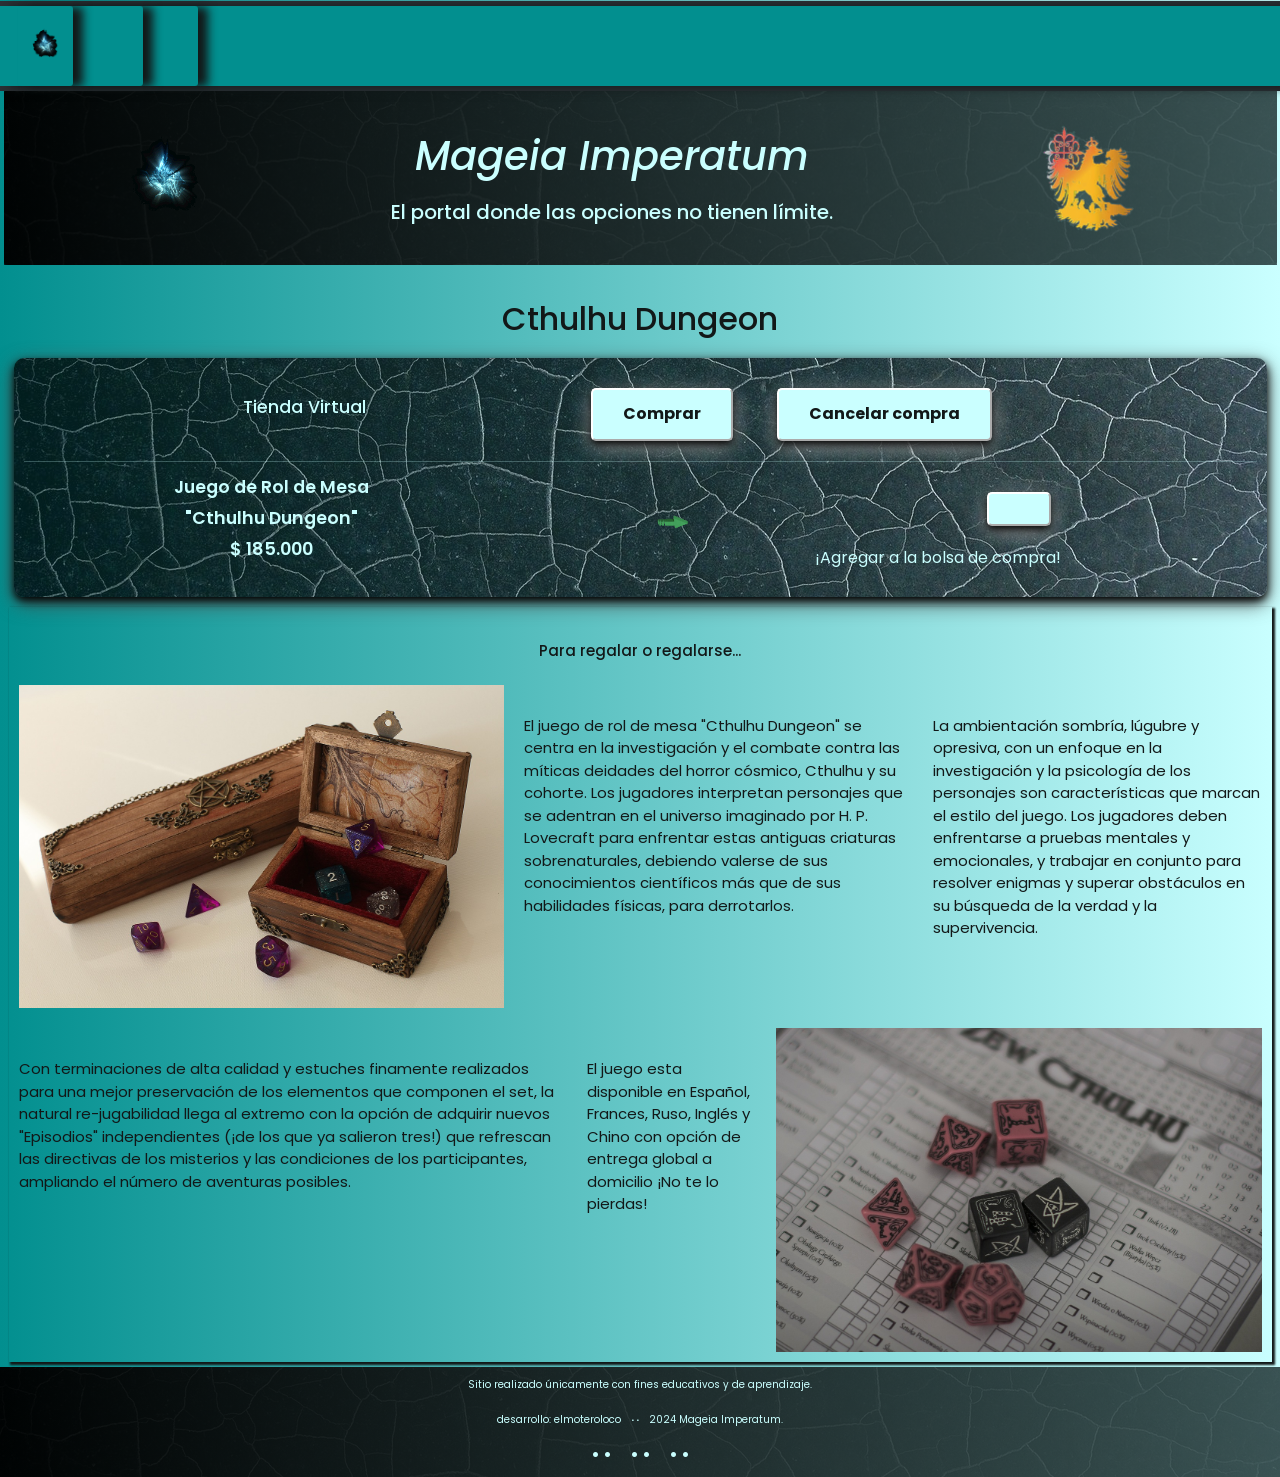
<file: cthulhu.html>
<!DOCTYPE html>
<html lang="es" data-bs-theme="dark">

<head>
    <meta charset="UTF-8">
    <meta name="viewport" content="width=device-width, initial-scale=1.0">
    <link rel="icon" href="imgs/favicmageia.ico" type="image/x-icon">
    <title>Cthulhu Dungeon | Mageia Imperatum</title>
    <link rel="preconnect" href="https://fonts.googleapis.com">
    <link rel="preconnect" href="https://fonts.gstatic.com" crossorigin>
    <link
        href="https://fonts.googleapis.com/css2?family=Poppins:ital,wght@0,100;0,200;0,300;0,400;0,500;0,600;0,700;0,800;0,900;1,100;1,200;1,300;1,400;1,500;1,600;1,700;1,800;1,900&display=swap"
        rel="stylesheet">
    <link href="https://cdn.jsdelivr.net/npm/bootstrap@5.3.3/dist/css/bootstrap.min.css" rel="stylesheet"
        integrity="sha384-QWTKZyjpPEjISv5WaRU9OFeRpok6YctnYmDr5pNlyT2bRjXh0JMhjY6hW+ALEwIH" crossorigin="anonymous">
    <link rel="preload" href="css/modern-normalize.css" as="style">
    <link rel="stylesheet" href="css/modern-normalize.css">
    <link rel="preload" href="css/styles.css" as="style">
    <link rel="stylesheet" href="css/styles.css">
    <link rel='stylesheet'
        href='https://cdn-uicons.flaticon.com/2.6.0/uicons-regular-rounded/css/uicons-regular-rounded.css'>
    <link rel='stylesheet' href='https://cdn-uicons.flaticon.com/2.6.0/uicons-brands/css/uicons-brands.css'>
    <link rel='stylesheet' href='https://cdn-uicons.flaticon.com/2.6.0/uicons-bold-rounded/css/uicons-bold-rounded.css'>
</head>

<body>
    <header>
        <nav class="navbar navbar-expand-lg bg-body-tertiary">
            <div class="container-fluid">
                <a class="navbar-brand" href="#"></a>
                <button class="navbar-toggler" type="button" data-bs-toggle="collapse"
                    data-bs-target="#navbarNavAltMarkup" aria-controls="navbarNavAltMarkup" aria-expanded="false"
                    aria-label="Toggle navigation">
                    <span class="navbar-toggler-icon"></span>
                </button>
                <div class="collapse navbar-collapse" id="navbarNavAltMarkup">
                    <div class="navbar-nav">
                        <a class="nav-link active boton-menu" aria-current="page" href="index.html"><img
                                class="logomenu" src="imgs/logoMageiaT.gif" alt="'Logo A', animación abstracta danzante"
                                title="Logo A" /></a>
                        <a class="nav-link boton-menu" href="mercado.html"><i class="fi fi-rr-store-buyer"></i><i
                                class="fi fi-rr-shopping-bag"></i></a>
                        <a class="nav-link boton-menu" href="contacto.html"><i class="fi fi-brands-whatsapp"></i></a>
                    </div>
                </div>
            </div>
        </nav>
    </header>

    <main>
        <section>
            <div class="encabbg">
                <div class="encab">
                    <div class="cajaencab"><img class="logoa" src="imgs/logoMageiaT.gif"
                            alt="'Logo A', animación abstracta danzante" title="Logo A" />
                    </div>
                    <div class="cajaencab">
                        <div>
                            <h1><i>Mageia Imperatum</i></h1>
                        </div>
                        <div>
                            <h4>El portal donde las opciones no tienen límite.</h4>
                        </div>
                    </div>
                    <div class="cajaencab"><img class="logob" src="imgs/cabamia.png"
                            alt="'Logo B', silueta de águila coronada con filigrana de liz y pichones" title="Logo B" />
                    </div>
                </div>
            </div>
        </section>

        <section>
            <h3 class="contactop">Cthulhu Dungeon</h3>

            <div class="tiendabg">
                <div class="tienda">
                    <div class="tiendasub">
                        <div class="tiendalista">
                            <h3>Tienda Virtual</h3>
                            <div id="carrito"></div>
                        </div>
                        <div class="botoncart"><button id="btnPagar" class="cart pagar" onclick="pagar()"><i
                                    class="fi fi-rr-seller"></i>
                                Comprar</button>
                            <button id="btnLimpiar" class="cart vaciarbolsa" onclick="limpiarCarrito()"><i
                                    class="fi fi-rr-basket-shopping-minus"></i>
                                Cancelar compra</button>
                        </div>
                    </div>
                </div>
                <hr>
                <div class="precierre">
                    <div>
                        <h3 class="descriprodcth">Juego de Rol de Mesa</h3>
                        <h3 class="titulprodcth">"Cthulhu Dungeon"</h3>
                        <h3 class="precioprodcth">$ 185.000</h3>
                    </div>
                    <div class="cierre">
                        <div>
                            <img class="img-cierre" src="imgs/flechaverde_Placidplace.gif"
                                alt="Flecha verde animada señalando botón de compra" title="Flecha verde" />
                        </div>
                        <div class="botoncart"><button id="btnComprar"
                                onclick="agregarProducto('Cthulhu Dungeon', 185000)" class="cart"><i
                                    class="fi fi-rr-shopping-bag-add"></i></button>
                            <p>¡Agregar a la bolsa de compra!</p>
                        </div>
                    </div>
                </div>
            </div>

            <div class="dungeon">
                <article>
                    <h4 class="contac">Para regalar o regalarse...</h4>
                    <div class="cthulhu">
                        <img class="imgdungeon-a" src="imgs/card01.jpg" alt="Cthulhu Dungeon"
                            title="Dados y estuches del juego de rol de mesa" />
                        <p>El juego de rol de mesa "Cthulhu Dungeon" se centra en la investigación y el combate
                            contra las míticas deidades del horror cósmico, Cthulhu y su cohorte.
                            Los jugadores interpretan personajes que se adentran en el universo imaginado por H.
                            P. Lovecraft para enfrentar estas antiguas criaturas sobrenaturales, debiendo valerse
                            de sus conocimientos científicos más que de sus habilidades físicas, para derrotarlos.</p>
                        <p>La ambientación sombría, lúgubre y opresiva, con un enfoque en la investigación y la
                            psicología de los personajes son características que marcan el estilo del juego. Los
                            jugadores deben enfrentarse a pruebas mentales y emocionales, y trabajar en conjunto para
                            resolver enigmas y superar obstáculos en su búsqueda de la verdad y la supervivencia.</p>
                    </div>
                    <div class="cthulhu">
                        <p>Con terminaciones de alta calidad y estuches finamente realizados para una mejor
                            preservación de los elementos que componen el set, la natural re-jugabilidad llega al
                            extremo con la
                            opción de adquirir nuevos "Episodios" independientes (¡de los que ya salieron tres!) que
                            refrescan las directivas de los misterios y las condiciones de los participantes, ampliando
                            el
                            número de aventuras posibles.</p>
                        <p>El juego esta disponible en Español, Frances, Ruso, Inglés y Chino con opción de entrega
                            global
                            a domicilio ¡No te lo pierdas!</p>
                        <img class="imgdungeon-b" src=" imgs/cthulhu02.jpg" alt="Cthulhu Dungeon"
                            title="Dados y tabla de anotación del juego de rol de mesa" />
                    </div>
                </article>
            </div>
        </section>
    </main>

    <footer class="footerbg">
        <div class="footergradient">
            <div class=" disclaimer">
                <p>Sitio realizado únicamente con fines educativos y de aprendizaje.</p>
            </div>
            <div class="footnav">
                <div class="navfoot">
                    <p>desarrollo: elmoteroloco</p>
                </div>
                <div class="navfoot"><b> · · </b></div>
                <div class="navfoot">
                    <p>2024 Mageia Imperatum.</p>
                </div>
            </div>
            <div class="footredes">
                <div class="link-gh"><a href="https://github.com"><i class="fi fi-brands-github"></i></a></div>
                <div class="navfoot"><b> · · </b></div>
                <div class="link-yt"><a href="https://www.youtube.com"><i class="fi fi-brands-youtube"></i></a>
                </div>
                <div class="navfoot"><b> · · </b></div>
                <div class="link-pinterest"><a href="https://ar.pinterest.com"><i
                            class="fi fi-brands-pinterest"></i></a>
                </div>
                <div class="navfoot"><b> · · </b></div>
                <div class="link-devian"><a href="https://www.deviantart.com"><i class="fi fi-brands-devianart"></i></a>
                </div>
            </div>
            <div class="listsep"></div>
        </div>
    </footer>
    <script src="https://cdn.jsdelivr.net/npm/bootstrap@5.3.3/dist/js/bootstrap.bundle.min.js"
        integrity="sha384-YvpcrYf0tY3lHB60NNkmXc5s9fDVZLESaAA55NDzOxhy9GkcIdslK1eN7N6jIeHz"
        crossorigin="anonymous"></script>
    <script src="javascript/venta.js"> </script>
</body>

</html>
</file>
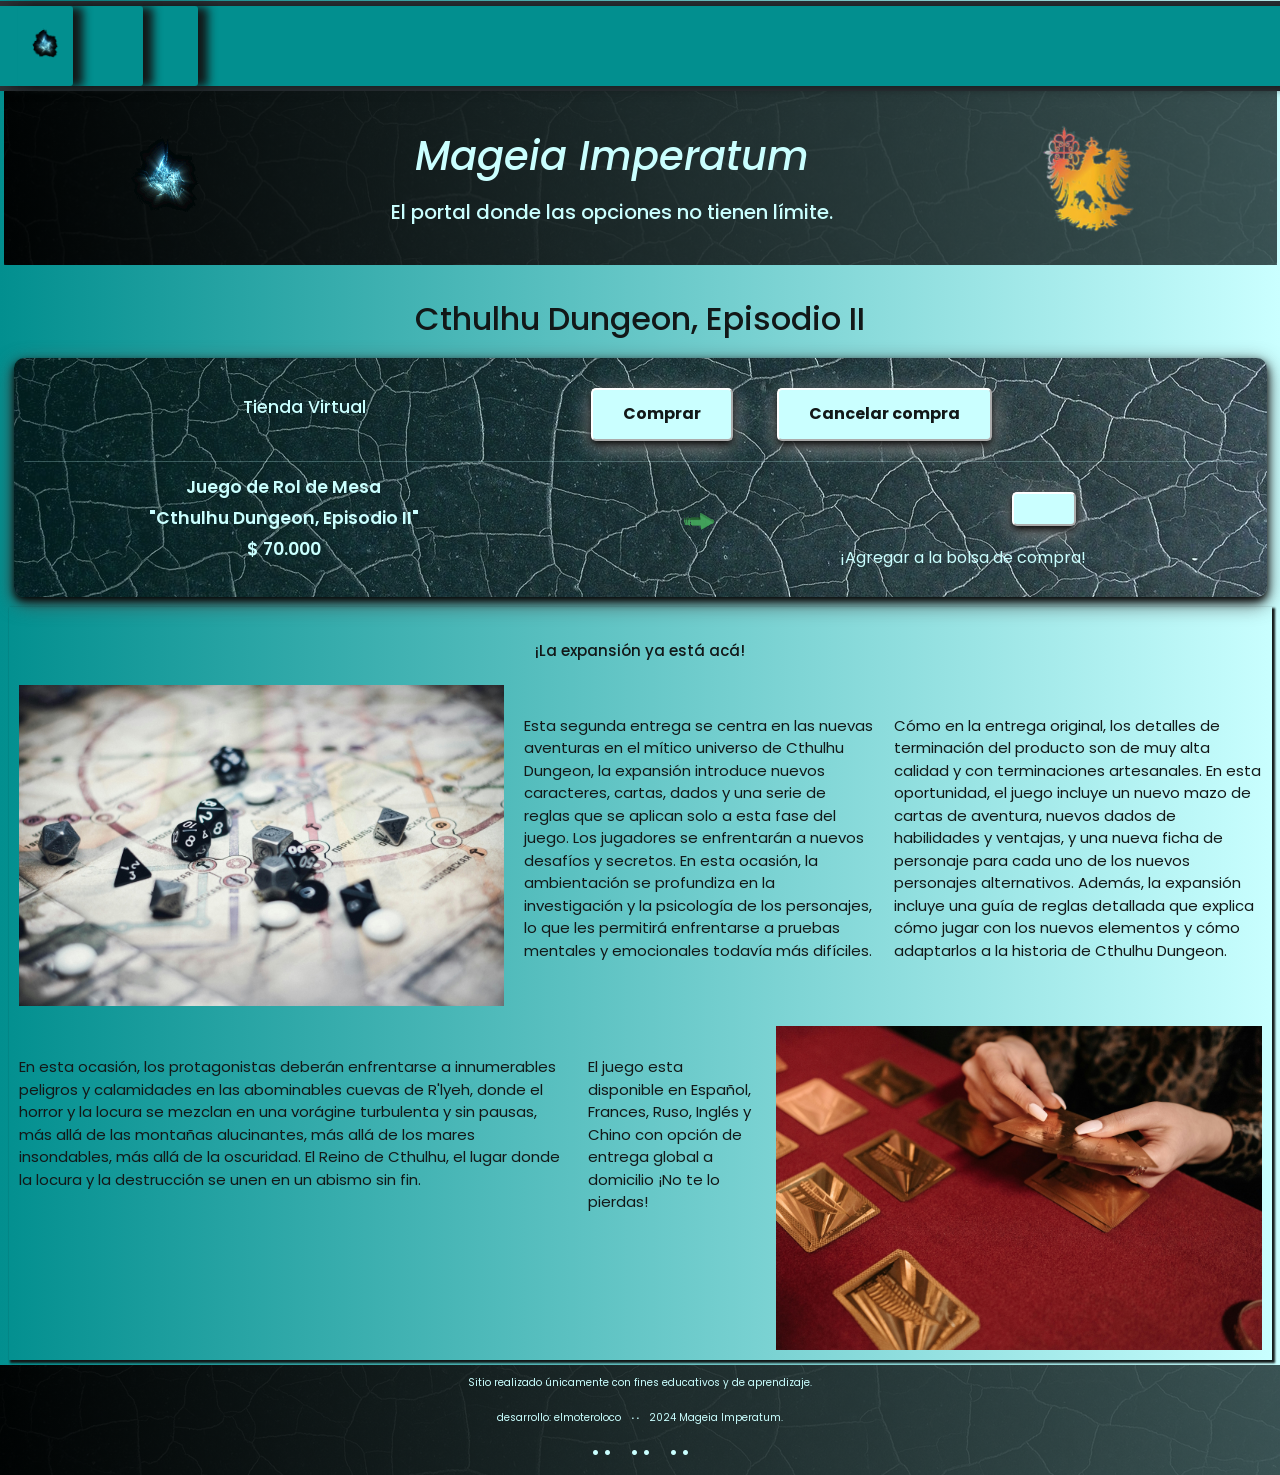
<file: cthulhuii.html>
<!DOCTYPE html>
<html lang="es" data-bs-theme="dark">

<head>
    <meta charset="UTF-8">
    <meta name="viewport" content="width=device-width, initial-scale=1.0">
    <link rel="icon" href="imgs/favicmageia.ico" type="image/x-icon">
    <title>Cthulhu II | Mageia Imperatum</title>
    <link rel="preconnect" href="https://fonts.googleapis.com">
    <link rel="preconnect" href="https://fonts.gstatic.com" crossorigin>
    <link
        href="https://fonts.googleapis.com/css2?family=Poppins:ital,wght@0,100;0,200;0,300;0,400;0,500;0,600;0,700;0,800;0,900;1,100;1,200;1,300;1,400;1,500;1,600;1,700;1,800;1,900&display=swap"
        rel="stylesheet">
    <link href="https://cdn.jsdelivr.net/npm/bootstrap@5.3.3/dist/css/bootstrap.min.css" rel="stylesheet"
        integrity="sha384-QWTKZyjpPEjISv5WaRU9OFeRpok6YctnYmDr5pNlyT2bRjXh0JMhjY6hW+ALEwIH" crossorigin="anonymous">
    <link rel="preload" href="css/modern-normalize.css" as="style">
    <link rel="stylesheet" href="css/modern-normalize.css">
    <link rel="preload" href="css/styles.css" as="style">
    <link rel="stylesheet" href="css/styles.css">
    <link rel='stylesheet'
        href='https://cdn-uicons.flaticon.com/2.6.0/uicons-regular-rounded/css/uicons-regular-rounded.css'>
    <link rel='stylesheet' href='https://cdn-uicons.flaticon.com/2.6.0/uicons-brands/css/uicons-brands.css'>
</head>

<body>
    <header>
        <nav class="navbar navbar-expand-lg bg-body-tertiary">
            <div class="container-fluid">
                <a class="navbar-brand" href="#"></a>
                <button class="navbar-toggler" type="button" data-bs-toggle="collapse"
                    data-bs-target="#navbarNavAltMarkup" aria-controls="navbarNavAltMarkup" aria-expanded="false"
                    aria-label="Toggle navigation">
                    <span class="navbar-toggler-icon"></span>
                </button>
                <div class="collapse navbar-collapse" id="navbarNavAltMarkup">
                    <div class="navbar-nav">
                        <a class="nav-link active boton-menu" aria-current="page" href="index.html"><img
                                class="logomenu" src="imgs/logoMageiaT.gif" alt="'Logo A', animación abstracta danzante"
                                title="Logo A" /></a>
                        <a class="nav-link boton-menu" href="mercado.html"><i class="fi fi-rr-store-buyer"></i><i
                                class="fi fi-rr-shopping-bag"></i></a>
                        <a class="nav-link boton-menu" href="contacto.html"><i class="fi fi-brands-whatsapp"></i></a>
                    </div>
                </div>
            </div>
        </nav>
    </header>

    <main>
        <section>
            <div class="encabbg">
                <div class="encab">
                    <div class="cajaencab"><img class="logoa" src="imgs/logoMageiaT.gif"
                            alt="'Logo A', animación abstracta danzante" title="Logo A" />
                    </div>
                    <div class="cajaencab">
                        <div>
                            <h1><i>Mageia Imperatum</i></h1>
                        </div>
                        <div>
                            <h4>El portal donde las opciones no tienen límite.</h4>
                        </div>
                    </div>
                    <div class="cajaencab"><img class="logob" src="imgs/cabamia.png"
                            alt="'Logo B', silueta de águila coronada con filigrana de liz y pichones" title="Logo B" />
                    </div>
                </div>
            </div>
        </section>

        <section>
            <h3 class="contactop">Cthulhu Dungeon, Episodio II</h3>


            <div class="tiendabg">
                <div class="tienda">
                    <div class="tiendasub">
                        <div class="tiendalista">
                            <h3>Tienda Virtual</h3>
                            <div id="carrito"></div>
                        </div>
                        <div class="botoncart"><button id="btnPagar" class="cart pagar" onclick="pagar()"><i
                                    class="fi fi-rr-seller"></i>
                                Comprar</button>
                            <button id="btnLimpiar" class="cart vaciarbolsa" onclick="limpiarCarrito()"><i
                                    class="fi fi-rr-basket-shopping-minus"></i>
                                Cancelar compra</button>
                        </div>
                    </div>
                </div>
                <hr>
                <div class="precierre">
                    <div>
                        <h3 class="descriprodcth">Juego de Rol de Mesa</h3>
                        <h3 class="titulprodcthii">"Cthulhu Dungeon, Episodio II"</h3>
                        <h3 class="precioprodcthii">$ 70.000</h3>
                    </div>
                    <div class="cierre">
                        <div>
                            <img class="img-cierre" src="imgs/flechaverde_Placidplace.gif"
                                alt="Flecha verde animada señalando botón de compra" title="Flecha verde" />
                        </div>
                        <div class="botoncart"><button id="btnComprar"
                                onclick="agregarProducto('Cthulhu Episodio II', 70000)" class="cart"><i
                                    class="fi fi-rr-shopping-bag-add"></i></button>
                            <p>¡Agregar a la bolsa de compra!</p>
                        </div>
                    </div>
                </div>
            </div>

            <div class="dungeon">
                <article>
                    <h4 class="contac">¡La expansión ya está acá!</h4>
                    <div class="cthulhu">
                        <img class="imgdungeon-a" src="imgs\cthulhu05-pexels-nika-benedictova-24565203-7150646.jpg"
                            alt="Cthulhu Dungeon Episodio 2" title="Tablero de mapa y dados del juego de rol de mesa" />
                        <p>Esta segunda entrega se centra en las nuevas aventuras en el mítico universo de Cthulhu
                            Dungeon, la expansión introduce nuevos caracteres, cartas, dados y una serie de reglas que
                            se
                            aplican solo a esta fase del juego. Los jugadores se enfrentarán a nuevos desafíos y
                            secretos.
                            En esta ocasión, la ambientación se profundiza en la investigación y la psicología de los
                            personajes, lo que les permitirá enfrentarse a pruebas mentales y emocionales todavía
                            más difíciles.
                        </p>
                        <p>Cómo en la entrega original, los detalles de terminación del producto son de muy alta
                            calidad y con terminaciones artesanales.
                            En esta oportunidad, el juego incluye un nuevo mazo de cartas de aventura, nuevos dados de
                            habilidades y ventajas, y una nueva ficha de personaje para cada uno de los nuevos
                            personajes alternativos.
                            Además, la expansión incluye una guía de reglas detallada que explica cómo jugar con los
                            nuevos elementos y cómo adaptarlos a la historia de Cthulhu Dungeon.</p>
                    </div>
                    <div class="cthulhu">
                        <p>En esta ocasión, los protagonistas deberán enfrentarse a innumerables peligros y calamidades
                            en las abominables cuevas de R'lyeh, donde el horror y la locura se mezclan en una vorágine
                            turbulenta y sin pausas, más allá de las montañas alucinantes, más allá de los mares
                            insondables, más allá de la oscuridad.
                            El Reino de Cthulhu, el lugar donde la locura y la destrucción se unen en un abismo sin
                            fin.
                        </p>
                        <p>El juego esta disponible en Español, Frances, Ruso, Inglés y Chino con opción de entrega
                            global a domicilio ¡No te lo pierdas!</p>
                        <img class="imgdungeon-b" src=" imgs\cthulhu06-pexels-pavel-danilyuk-7221647.jpg"
                            alt="Cthulhu Dungeon Episodio 2" title="Barajas del juego de rol de mesa" />
                    </div>
                </article>
            </div>
        </section>
    </main>

    <footer class="footerbg">
        <div class="footergradient">
            <div class=" disclaimer">
                <p>Sitio realizado únicamente con fines educativos y de aprendizaje.</p>
            </div>
            <div class="footnav">
                <div class="navfoot">
                    <p>desarrollo: elmoteroloco</p>
                </div>
                <div class="navfoot"><b> · · </b></div>
                <div class="navfoot">
                    <p>2024 Mageia Imperatum.</p>
                </div>
            </div>
            <div class="footredes">
                <div class="link-gh"><a href="https://github.com"><i class="fi fi-brands-github"></i></a></div>
                <div class="navfoot"><b> · · </b></div>
                <div class="link-yt"><a href="https://www.youtube.com"><i class="fi fi-brands-youtube"></i></a>
                </div>
                <div class="navfoot"><b> · · </b></div>
                <div class="link-pinterest"><a href="https://ar.pinterest.com"><i
                            class="fi fi-brands-pinterest"></i></a>
                </div>
                <div class="navfoot"><b> · · </b></div>
                <div class="link-devian"><a href="https://www.deviantart.com"><i class="fi fi-brands-devianart"></i></a>
                </div>
            </div>
            <div class="listsep"></div>
        </div>
    </footer>
    <script src="https://cdn.jsdelivr.net/npm/bootstrap@5.3.3/dist/js/bootstrap.bundle.min.js"
        integrity="sha384-YvpcrYf0tY3lHB60NNkmXc5s9fDVZLESaAA55NDzOxhy9GkcIdslK1eN7N6jIeHz"
        crossorigin="anonymous"></script>
    <script src="javascript/venta.js"> </script>
</body>

</html>
</file>
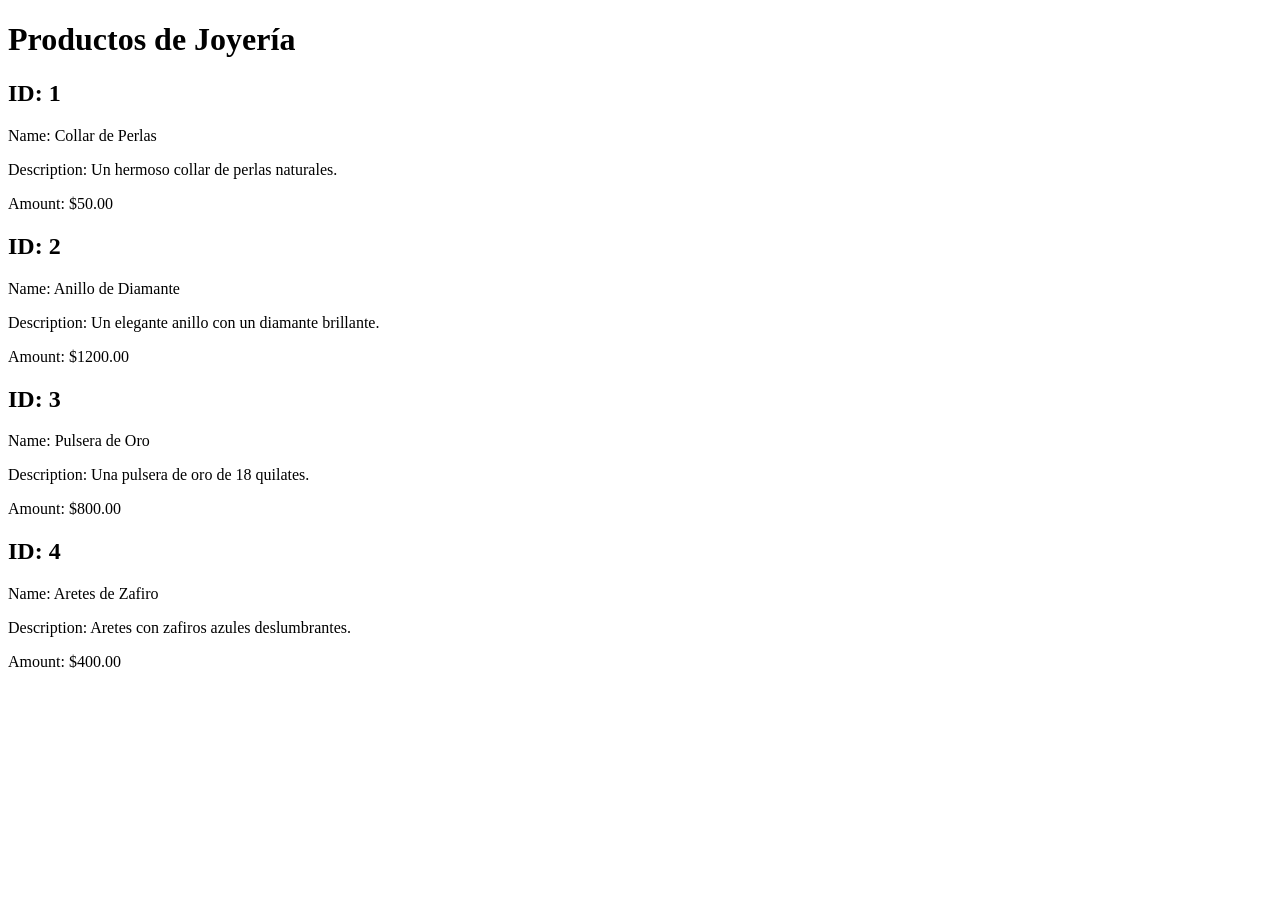
<file: ejemplo.html>
<!DOCTYPE html>
<html lang="es">

<head>
    <meta charset="UTF-8">
    <meta name="viewport" content="width=device-width, initial-scale=1.0">
    <title>Productos de Joyería</title>
</head>

<body>
    <h1>Productos de Joyería</h1>
    <div class="product-card">
        <h2>ID: 1</h2>
        <p>Name: Collar de Perlas</p>
        <p>Description: Un hermoso collar de perlas naturales.</p>
        <p>Amount: $50.00</p>
    </div>
    <div class="product-card">
        <h2>ID: 2</h2>
        <p>Name: Anillo de Diamante</p>
        <p>Description: Un elegante anillo con un diamante brillante.</p>
        <p>Amount: $1200.00</p>
    </div>
    <div class="product-card">
        <h2>ID: 3</h2>
        <p>Name: Pulsera de Oro</p>
        <p>Description: Una pulsera de oro de 18 quilates.</p>
        <p>Amount: $800.00</p>
    </div>
    <div class="product-card">
        <h2>ID: 4</h2>
        <p>Name: Aretes de Zafiro</p>
        <p>Description: Aretes con zafiros azules deslumbrantes.</p>
        <p>Amount: $400.00</p>
    </div>
    <script src="javascript/script.js"> </script>
</body>

</html>
</file>
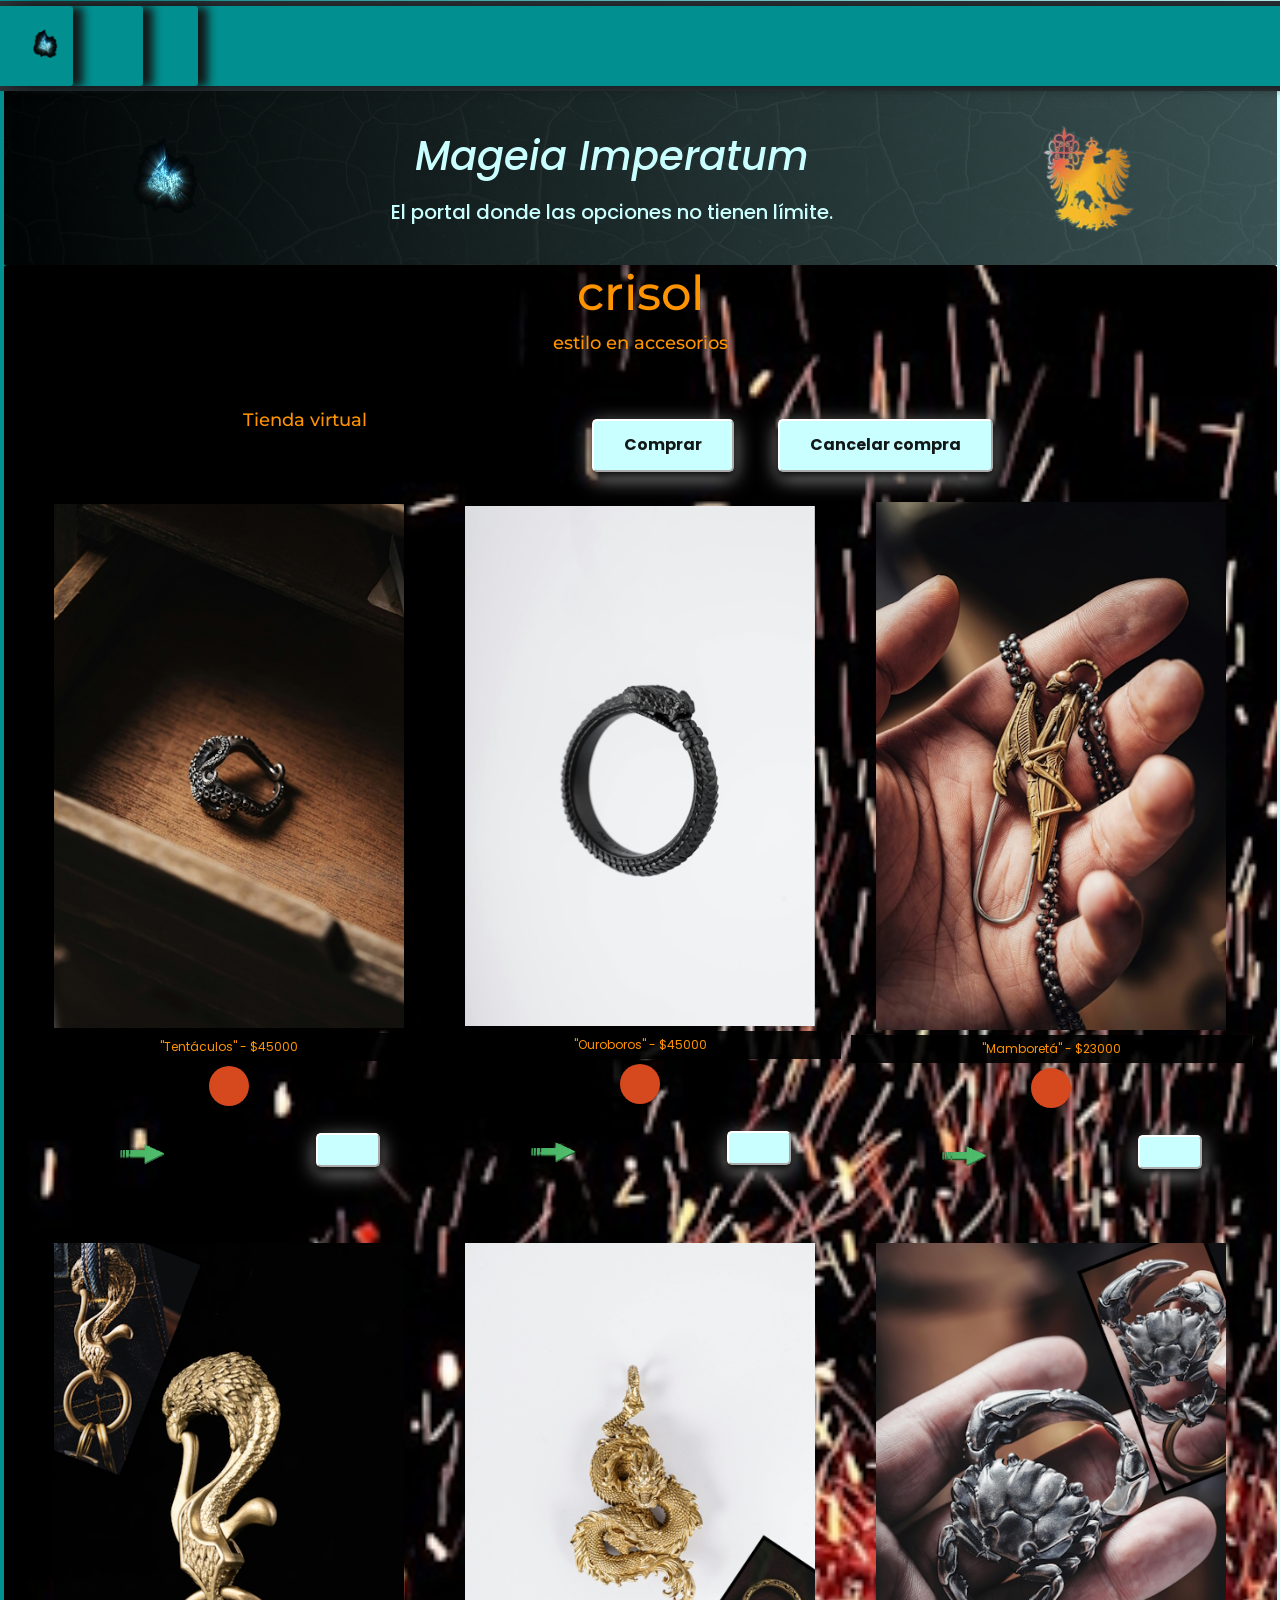
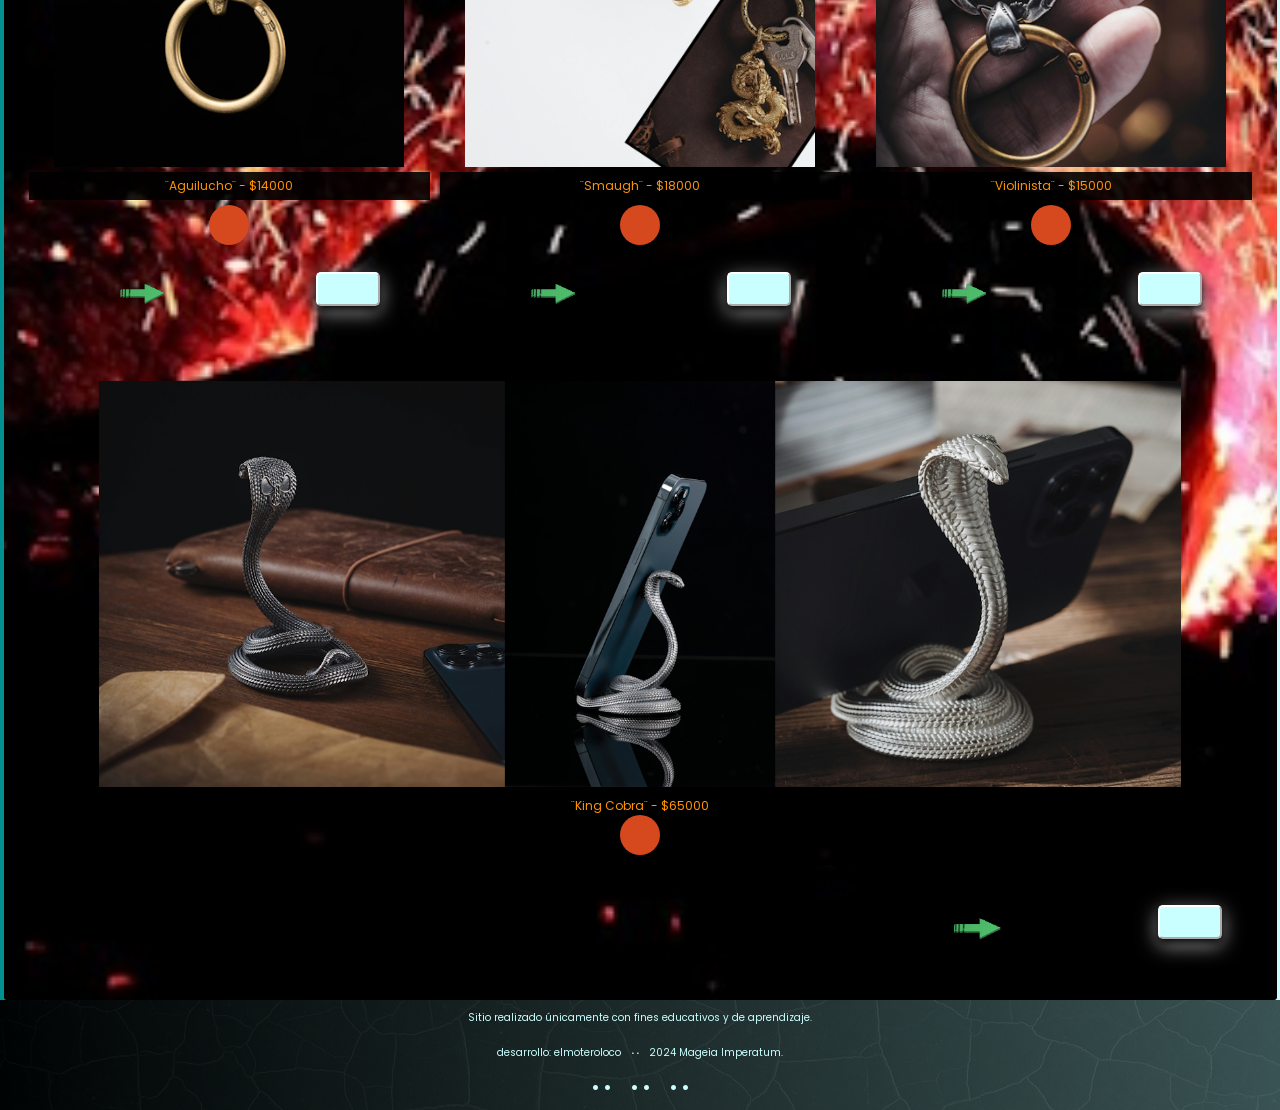
<file: ejercicio.html>
<!DOCTYPE html>
<html lang="es" data-bs-theme="dark">

<head>
    <meta charset="UTF-8">
    <meta name="viewport" content="width=device-width, initial-scale=1.0">
    <link rel="icon" href="imgs/favicmageia.ico" type="image/x-icon">
    <title>Ejercicio Integrador</title>
    <link rel="preconnect" href="https://fonts.googleapis.com">
    <link rel="preconnect" href="https://fonts.gstatic.com" crossorigin>
    <link
        href="https://fonts.googleapis.com/css2?family=Poppins:ital,wght@0,100;0,200;0,300;0,400;0,500;0,600;0,700;0,800;0,900;1,100;1,200;1,300;1,400;1,500;1,600;1,700;1,800;1,900&display=swap"
        rel="stylesheet">
    <link
        href="https://fonts.googleapis.com/css2?family=Montserrat:ital,wght@0,100..900;1,100..900&family=Raleway:ital,wght@0,100..900;1,100..900&display=swap"
        rel="stylesheet">
    <link href="https://cdn.jsdelivr.net/npm/bootstrap@5.3.3/dist/css/bootstrap.min.css" rel="stylesheet"
        integrity="sha384-QWTKZyjpPEjISv5WaRU9OFeRpok6YctnYmDr5pNlyT2bRjXh0JMhjY6hW+ALEwIH" crossorigin="anonymous">
    <link rel="preload" href="css/modern-normalize.css" as="style">
    <link rel="stylesheet" href="css/modern-normalize.css">
    <link rel="preload" href="css/styles.css" as="style">
    <link rel="stylesheet" href="css/styles.css">
    <link rel='stylesheet'
        href='https://cdn-uicons.flaticon.com/2.6.0/uicons-regular-rounded/css/uicons-regular-rounded.css'>
    <link rel='stylesheet' href='https://cdn-uicons.flaticon.com/2.6.0/uicons-brands/css/uicons-brands.css'>
    <link rel='stylesheet' href='https://cdn-uicons.flaticon.com/2.6.0/uicons-bold-rounded/css/uicons-bold-rounded.css'>
</head>

<body>
    <header>
        <nav class="navbar navbar-expand-lg bg-body-tertiary">
            <div class="container-fluid">
                <a class="navbar-brand" href="#"></a>
                <button class="navbar-toggler" type="button" data-bs-toggle="collapse"
                    data-bs-target="#navbarNavAltMarkup" aria-controls="navbarNavAltMarkup" aria-expanded="false"
                    aria-label="Toggle navigation">
                    <span class="navbar-toggler-icon"></span>
                </button>
                <div class="collapse navbar-collapse" id="navbarNavAltMarkup">
                    <div class="navbar-nav">
                        <a class="nav-link active boton-menu" aria-current="page" href="index.html"><img
                                class="logomenu" src="imgs/logoMageiaT.gif" alt="'Logo A', animación abstracta danzante"
                                title="Logo A" /></a>
                        <a class="nav-link boton-menu" href="mercado.html"><i class="fi fi-rr-store-buyer"></i><i
                                class="fi fi-rr-shopping-bag"></i></a>
                        <a class="nav-link boton-menu" href="contacto.html"><i class="fi fi-brands-whatsapp"></i></a>
                    </div>
                </div>
            </div>
        </nav>
    </header>

    <main>
        <section>
            <div class="encabbg">
                <div class="encab">
                    <div class="cajaencab"><img class="logoa" src="imgs/logoMageiaT.gif"
                            alt="'Logo A', animación abstracta danzante" title="Logo A" />
                    </div>
                    <div class="cajaencab">
                        <div>
                            <h1><i>Mageia Imperatum</i></h1>
                        </div>
                        <div>
                            <h4>El portal donde las opciones no tienen límite.</h4>
                        </div>
                    </div>
                    <div class="cajaencab"><img class="logob" src="imgs/cabamia.png"
                            alt="'Logo B', silueta de águila coronada con filigrana de liz y pichones" title="Logo B" />
                    </div>
                </div>
            </div>
        </section>

        <section class="crisol-section">
            <h2>crisol</h2>
            <h3>estilo en accesorios</h3>

            <div class="tienda">
                <div class="tiendasub">
                    <div class="tiendalista">
                        <h3>Tienda virtual</h3>
                        <div id="carrito"></div>
                    </div>
                    <div class="botoncart"><button id="btnPagar" class="cart pagar" onclick="pagar()"><i
                                class="fi fi-rr-seller"></i>
                            Comprar</button>
                        <button id="btnLimpiar" class="cart vaciarbolsa" onclick="limpiarCarrito()"><i
                                class="fi fi-rr-basket-shopping-minus"></i>
                            Cancelar compra</button>
                    </div>
                </div>
            </div>

            <div class="crisol-items-centro">
                <div class="crisol-item">
                    <img class="crisol-prod-img" src="imgs/crisol-pexels-coppertist-wu-joyeria-a-tentaculos.jpg"
                        alt="Imagen de producto" title="Tentáculos" />
                    <div class="crisol-prod-txt">
                        <p>"Tentáculos" - $45000</p>
                        <button class="info" onclick="mostrarDescripcion(uno)"><i
                                class="fi fi-rr-square-info"></i></button>
                        <div id="uno"></div>
                    </div>
                    <div class="cierre">
                        <div>
                            <img class="img-cierre" src="imgs/flechaverde_Placidplace.gif"
                                alt="Flecha verde animada señalando botón de compra" title="Flecha verde" />
                        </div>
                        <div class="botoncart"><button id="btnComprar" onclick="agregarProducto('Tentáculos', 45000)"
                                class="cart"><i class="fi fi-rr-shopping-bag-add"></i></button>
                        </div>
                    </div>
                </div>

                <div class="crisol-item">
                    <img class="crisol-prod-img" src="imgs/crisol-pexels-coppertist-wu-joyeria-a-ouroboros.jpg"
                        alt="Imagen de producto" title="Joyería B" />
                    <div class="crisol-prod-txt">
                        <p>"Ouroboros" - $45000</p>
                        <button class="info" onclick="mostrarDescripcion(dos)"><i
                                class="fi fi-rr-square-info"></i></button>
                        <div id="dos"></div>
                    </div>
                    <div class="cierre">
                        <div>
                            <img class="img-cierre" src="imgs/flechaverde_Placidplace.gif"
                                alt="Flecha verde animada señalando botón de compra" title="Flecha verde" />
                        </div>
                        <div class="botoncart"><button id="btnComprar" onclick="agregarProducto('Ouroboros', 45000)"
                                class="cart"><i class="fi fi-rr-shopping-bag-add"></i></button>
                        </div>
                    </div>
                </div>

                <div class="crisol-item">
                    <img class="crisol-prod-img" src="imgs/crisol-pexels-coppertist-wu-joyeria-a-mamboreta.jpg"
                        alt="Imagen de producto" title="Llavero A" />
                    <div class="crisol-prod-txt">
                        <p>"Mamboretá" - $23000</p>
                        <button class="info" onclick="mostrarDescripcion(tres)"><i
                                class="fi fi-rr-square-info"></i></button>
                        <div id="tres"></div>
                    </div>
                    <div class="cierre">
                        <div>
                            <img class="img-cierre" src="imgs/flechaverde_Placidplace.gif"
                                alt="Flecha verde animada señalando botón de compra" title="Flecha verde" />
                        </div>
                        <div class="botoncart"><button id="btnComprar" onclick="agregarProducto('Mamboretá', 23000)"
                                class="cart"><i class="fi fi-rr-shopping-bag-add"></i></button>
                        </div>
                    </div>
                </div>
            </div>

            <div class="crisol-items-centro">
                <div class="crisol-item">
                    <img class="crisol-prod-img" src="imgs/crisol-pexels-coppertist-wu-llavero-b.jpg"
                        alt="Imagen de producto" title="Llavero B" />
                    <div class="crisol-prod-txt">
                        <p>¨Aguilucho¨ - $14000</p>
                        <button class="info" onclick="mostrarDescripcion(cuatro)"><i
                                class="fi fi-rr-square-info"></i></button>
                        <div id="cuatro"></div>
                    </div>
                    <div class="cierre">
                        <div>
                            <img class="img-cierre" src="imgs/flechaverde_Placidplace.gif"
                                alt="Flecha verde animada señalando botón de compra" title="Flecha verde" />
                        </div>
                        <div class="botoncart"><button id="btnComprar" onclick="agregarProducto('Aguilucho', 14000)"
                                class="cart"><i class="fi fi-rr-shopping-bag-add"></i></button>
                        </div>
                    </div>
                </div>

                <div class="crisol-item">
                    <img class="crisol-prod-img" src="imgs/crisol-pexels-coppertist-wu-joyeria-b.jpg"
                        alt="Imagen de producto" title="Joyería B" />
                    <div class="crisol-prod-txt">
                        <p>¨Smaugh¨ - $18000</p>
                        <button class="info" onclick="mostrarDescripcion(cinco)"><i
                                class="fi fi-rr-square-info"></i></button>
                        <div id="cinco"></div>
                    </div>
                    <div class="cierre">
                        <div>
                            <img class="img-cierre" src="imgs/flechaverde_Placidplace.gif"
                                alt="Flecha verde animada señalando botón de compra" title="Flecha verde" />
                        </div>
                        <div class="botoncart"><button id="btnComprar" onclick="agregarProducto('Smaugh', 18000)"
                                class="cart"><i class="fi fi-rr-shopping-bag-add"></i></button>
                        </div>
                    </div>
                </div>

                <div class="crisol-item">
                    <img class="crisol-prod-img" src="imgs/crisol-pexels-coppertist-wu-llavero-a.jpg"
                        alt="Imagen de producto" title="Llavero A" />
                    <div class="crisol-prod-txt">
                        <p>¨Violinista¨ - $15000</p>
                        <button class="info" onclick="mostrarDescripcion(seis)"><i
                                class="fi fi-rr-square-info"></i></button>
                        <div id="seis"></div>
                    </div>
                    <div class="cierre">
                        <div>
                            <img class="img-cierre" src="imgs/flechaverde_Placidplace.gif"
                                alt="Flecha verde animada señalando botón de compra" title="Flecha verde" />
                        </div>
                        <div class="botoncart"><button id="btnComprar" onclick="agregarProducto('Violinista', 15000)"
                                class="cart"><i class="fi fi-rr-shopping-bag-add"></i></button>
                        </div>
                    </div>
                </div>
            </div>

            <div class="crisol-item-largo">
                <img class="crisol-prod-img" src="imgs/crisol-pexels-coppertist-wu-soporte-cel.jpg"
                    alt="Imagen de producto" title="Soporte de celular" />
                <div class="crisol-prod-txt">
                    <p>¨King Cobra¨ - $65000
                        <br>
                        <button class="info" onclick="mostrarDescripcion(siete)"><i
                                class="fi fi-rr-square-info"></i></button>
                    <div id="siete"></div>
                    </p>
                </div>
            </div>
            <div class="cierre">
                <div>
                    <img class="img-cierre" src="imgs/flechaverde_Placidplace.gif"
                        alt="Flecha verde animada señalando botón de compra" title="Flecha verde" />
                </div>
                <div class="botoncart"><button id="btnComprar" onclick="agregarProducto('King Cobra', 65000)"
                        class="cart"><i class="fi fi-rr-shopping-bag-add"></i></button>
                </div>
            </div>
        </section>
    </main>

    <footer class="footerbg">
        <div class="footergradient">
            <div class=" disclaimer">
                <p>Sitio realizado únicamente con fines educativos y de aprendizaje.</p>
            </div>
            <div class="footnav">
                <div class="navfoot">
                    <p>desarrollo: elmoteroloco</p>
                </div>
                <div class="navfoot"><b> · · </b></div>
                <div class="navfoot">
                    <p>2024 Mageia Imperatum.</p>
                </div>
            </div>
            <div class="footredes">
                <div class="link-gh"><a href="https://github.com"><i class="fi fi-brands-github"></i></a></div>
                <div class="navfoot"><b> · · </b></div>
                <div class="link-yt"><a href="https://www.youtube.com"><i class="fi fi-brands-youtube"></i></a>
                </div>
                <div class="navfoot"><b> · · </b></div>
                <div class="link-pinterest"><a href="https://ar.pinterest.com"><i
                            class="fi fi-brands-pinterest"></i></a>
                </div>
                <div class="navfoot"><b> · · </b></div>
                <div class="link-devian"><a href="https://www.deviantart.com"><i class="fi fi-brands-devianart"></i></a>
                </div>
            </div>
            <div class="listsep"></div>
        </div>
    </footer>
    <script src="https://cdn.jsdelivr.net/npm/bootstrap@5.3.3/dist/js/bootstrap.bundle.min.js"
        integrity="sha384-YvpcrYf0tY3lHB60NNkmXc5s9fDVZLESaAA55NDzOxhy9GkcIdslK1eN7N6jIeHz"
        crossorigin="anonymous"></script>
    <script src="javascript/script.js"> </script>
</body>

</html>
</file>
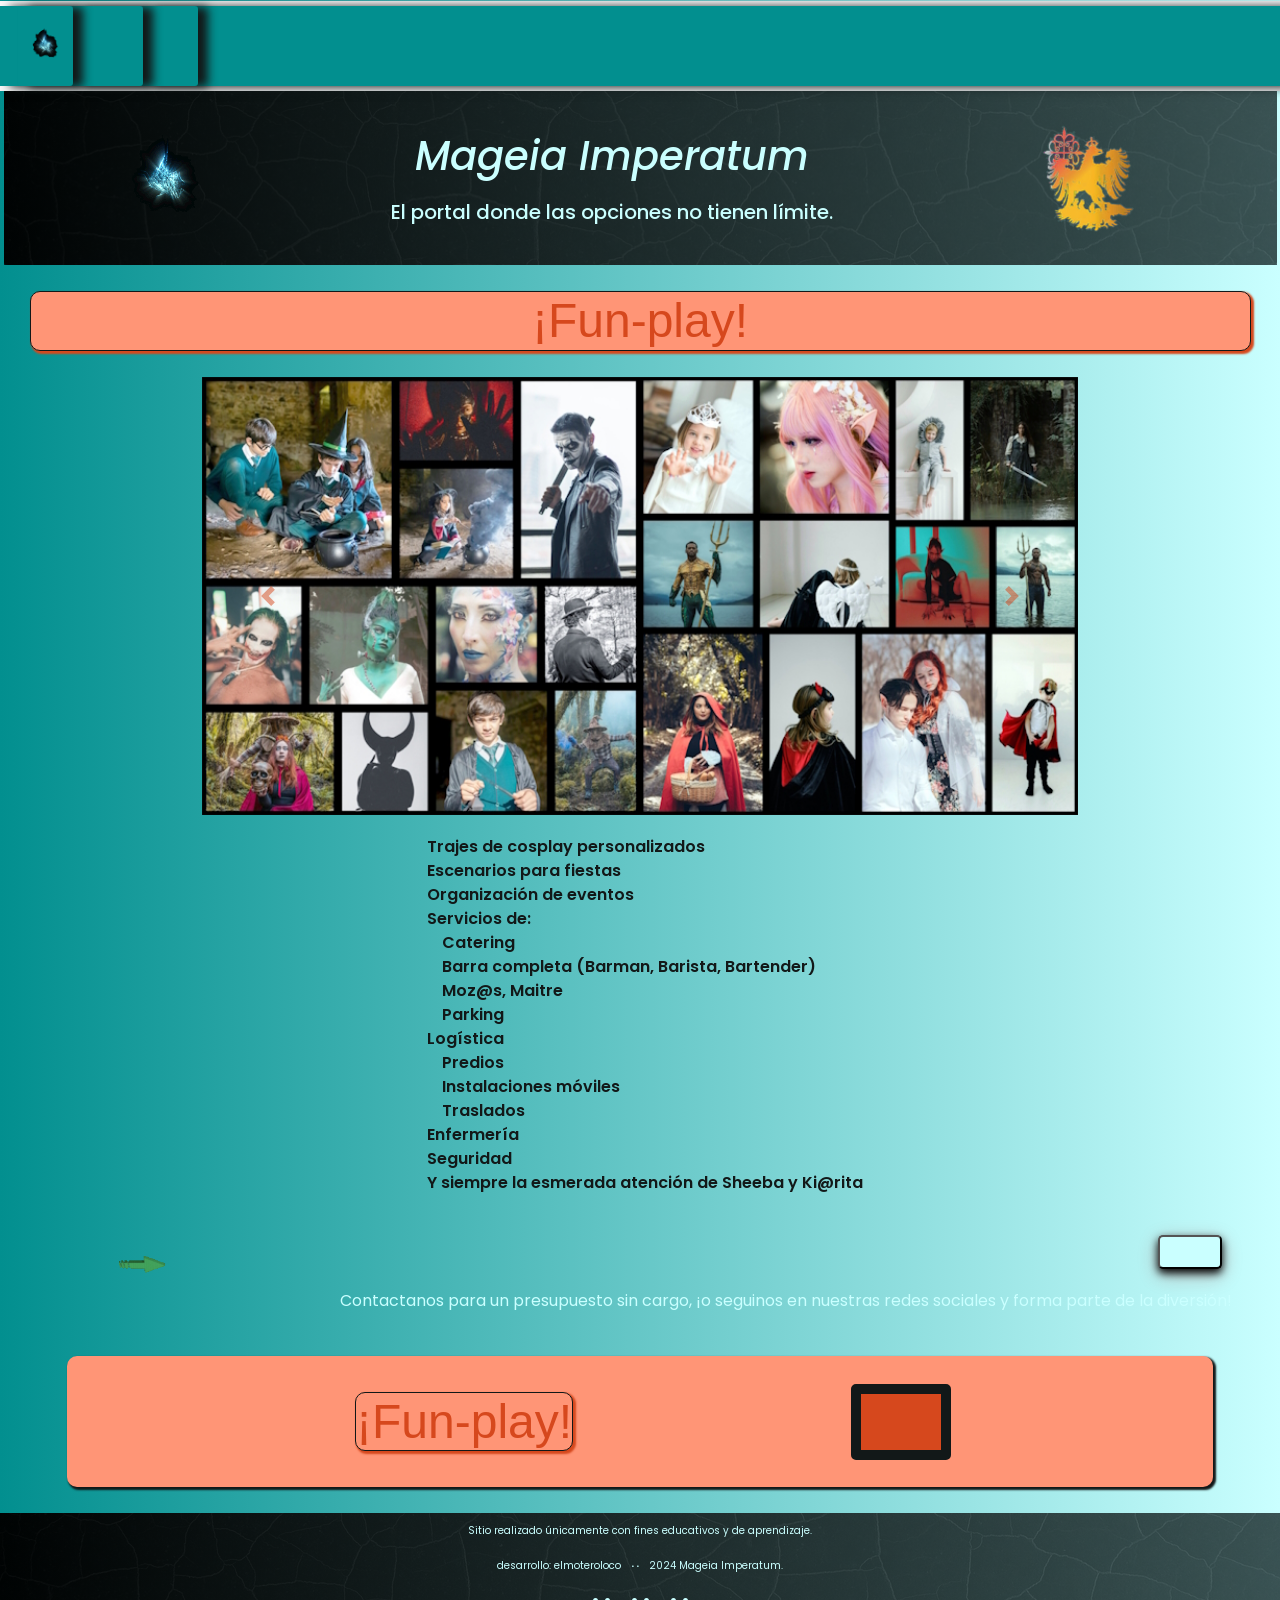
<file: funplay.html>
<!DOCTYPE html>
<!-- <html lang="es" data-bs-theme="dark"> -->

<head>
    <meta charset="UTF-8">
    <meta name="viewport" content="width=device-width, initial-scale=1.0">
    <link rel="icon" href="imgs/favicmageia.ico" type="image/x-icon">
    <title>¡Fun-play! | Mageia Imperatum</title>
    <link href="https://cdn.jsdelivr.net/npm/bootstrap@5.3.3/dist/css/bootstrap.min.css" rel="stylesheet"
        integrity="sha384-QWTKZyjpPEjISv5WaRU9OFeRpok6YctnYmDr5pNlyT2bRjXh0JMhjY6hW+ALEwIH" crossorigin="anonymous">
    <link rel="preconnect" href="https://fonts.googleapis.com">
    <link rel="preconnect" href="https://fonts.gstatic.com" crossorigin>
    <link
        href="https://fonts.googleapis.com/css2?family=Poppins:ital,wght@0,100;0,200;0,300;0,400;0,500;0,600;0,700;0,800;0,900;1,100;1,200;1,300;1,400;1,500;1,600;1,700;1,800;1,900&display=swap"
        rel="stylesheet">
    <link rel="preload" href="css/modern-normalize.css" as="style">
    <link rel="stylesheet" href="css/modern-normalize.css">
    <link rel="preload" href="css/styles.css" as="style">
    <link rel="stylesheet" href="css/styles.css">
    <link rel='stylesheet'
        href='https://cdn-uicons.flaticon.com/2.6.0/uicons-regular-rounded/css/uicons-regular-rounded.css'>
    <link rel='stylesheet' href='https://cdn-uicons.flaticon.com/2.6.0/uicons-brands/css/uicons-brands.css'>
    <link rel='stylesheet' href='https://cdn-uicons.flaticon.com/2.6.0/uicons-bold-rounded/css/uicons-bold-rounded.css'>
</head>

<body>
    <header>
        <nav class="navbar navbar-expand-lg bg-body-tertiary">
            <div class="container-fluid">
                <a class="navbar-brand" href="#"></a>
                <button class="navbar-toggler" type="button" data-bs-toggle="collapse"
                    data-bs-target="#navbarNavAltMarkup" aria-controls="navbarNavAltMarkup" aria-expanded="false"
                    aria-label="Toggle navigation">
                    <span class="navbar-toggler-icon"></span>
                </button>
                <div class="collapse navbar-collapse" id="navbarNavAltMarkup">
                    <div class="navbar-nav">
                        <a class="nav-link active boton-menu" aria-current="page" href="index.html"><img
                                class="logomenu" src="imgs/logoMageiaT.gif" alt="'Logo A', animación abstracta danzante"
                                title="Logo A" /></a>
                        <a class="nav-link boton-menu" href="mercado.html"><i class="fi fi-rr-store-buyer"></i><i
                                class="fi fi-rr-shopping-bag"></i></a>
                        <a class="nav-link boton-menu" href="contacto.html"><i class="fi fi-brands-whatsapp"></i></a>
                    </div>
                </div>
            </div>
        </nav>
    </header>

    <main>
        <section>
            <div class="encabbg">
                <div class="encab">
                    <div class="cajaencab"><img class="logoa" src="imgs/logoMageiaT.gif"
                            alt="'Logo A', animación abstracta danzante" title="Logo A" />
                    </div>
                    <div class="cajaencab">
                        <div>
                            <h1><i>Mageia Imperatum</i></h1>
                        </div>
                        <div>
                            <h4>El portal donde las opciones no tienen límite.</h4>
                        </div>
                    </div>
                    <div class="cajaencab"><img class="logob" src="imgs/cabamia.png"
                            alt="'Logo B', silueta de águila coronada con filigrana de liz y pichones" title="Logo B" />
                    </div>
                </div>
            </div>
        </section>
        <h2 class="funplayh2">¡Fun-play!</h2>
        <div class="container">
            <div id="carouselExampleFade" class="carousel slide carousel-fade">
                <div class="carousel-inner">
                    <div class="carousel-item active">
                        <img src="imgs\fplay-gal03.jpg" class="d-block w-100 rounded-6"
                            alt="Collage de fotos de personas en cosplay" title="Collage 1" />
                    </div>
                    <div class="carousel-item">
                        <img src="imgs\fplay-gal02.jpg" class="d-block w-100 rounded-6"
                            alt="Collage de fotos de personas en cosplay" title="Collage 2" />
                    </div>
                    <div class="carousel-item">
                        <img src="imgs/fplay-gal01.jpg" class="d-block w-100 rounded-6"
                            alt="Collage de fotos de personas en cosplay" title="Collage 3" />
                    </div>
                    <div class="carousel-item">
                        <img src="imgs/fplay-gal04.jpg" class="d-block w-100 rounded-6"
                            alt="Collage de fotos de personas en cosplay" title="Collage 4" />
                    </div>
                    <div class="carousel-item">
                        <img src="imgs/fplay-gal05.jpg" class="d-block w-100 rounded-6"
                            alt="Collage de fotos de personas en cosplay" title="Collage 5" />
                    </div>
                    <div class="carousel-item">
                        <img src="imgs/fplay-gal06.jpg" class="d-block w-100 rounded-6"
                            alt="Collage de fotos de personas en cosplay" title="Collage 6" />
                    </div>
                </div>
                <button class="carousel-control-prev" type="button" data-bs-target="#carouselExampleFade"
                    data-bs-slide="prev">
                    <span class="carousel-control-prev-icon" aria-hidden="true"></span>
                    <span class="visually-hidden">Previous</span>
                </button>
                <button class="carousel-control-next" type="button" data-bs-target="#carouselExampleFade"
                    data-bs-slide="next">
                    <span class="carousel-control-next-icon" aria-hidden="true"></span>
                    <span class="visually-hidden">Next</span>
                </button>
            </div>
        </div>

        <div class="fplaylistbg">
            <div class="fplaylist">
                <div class="fplaylista">Trajes de cosplay personalizados</div>
                <div class="fplaylista">Escenarios para fiestas</div>
                <div class="fplaylista">Organización de eventos</div>
                <div class="fplaylista">Servicios de:</div>
                <div class="fplaylistb">Catering</div>
                <div class="fplaylistb">Barra completa (Barman, Barista, Bartender)</div>
                <div class="fplaylistb">Moz@s, Maitre</div>
                <div class="fplaylistb">Parking</div>
                <div class="fplaylista">Logística</div>
                <div class="fplaylistb">Predios</div>
                <div class="fplaylistb">Instalaciones móviles</div>
                <div class="fplaylistb">Traslados</div>
                <div class="fplaylista">Enfermería</div>
                <div class="fplaylista">Seguridad</div>
                <div class="fplaylista">Y siempre la esmerada atención de Sheeba y Ki@rita</div>
            </div>
        </div>

        <div class="cierre">
            <div>
                <img class="img-cierre" src="imgs/flechaverde_Placidplace.gif"
                    alt="Flecha verde animada señalando botón de compra" title="Flecha verde" />
            </div>
            <div class="botoncart"><button id="btnComprar" onclick=window.location.href="ventasmageia.html" ;
                    class="cart"><i class="fi fi-rr-shopping-bag-add"></i></button>
                <p>Contactanos para un presupuesto sin cargo, ¡o seguinos en nuestras redes sociales y forma parte de la
                    diversión!</p>
            </div>
        </div>

        <div class="fplayredes-conten">
            <div>
                <h2 class="funplayh2">¡Fun-play!</h2>
            </div>
            <div class="fplayredesbg">
                <div class="fplayredes">
                    <div class="link-facebook"><a href="https://www.facebook.com"><i
                                class="fi fi-brands-facebook"></i></a>
                    </div>
                    <div class="link-instagram"><a href="https://www.instagram.com"><i
                                class="fi fi-brands-instagram"></i></a>
                    </div>
                    <div class="link-tik-tok"><a href="https://www.tik-tok.com"><i class="fi fi-brands-tik-tok"></i></a>
                    </div>
                </div>
            </div>
        </div>
    </main>

    <footer class="footerbg">
        <div class="footergradient">
            <div class=" disclaimer">
                <p>Sitio realizado únicamente con fines educativos y de aprendizaje.</p>
            </div>
            <div class="footnav">
                <div class="navfoot">
                    <p>desarrollo: elmoteroloco</p>
                </div>
                <div class="navfoot"><b> · · </b></div>
                <div class="navfoot">
                    <p>2024 Mageia Imperatum.</p>
                </div>
            </div>
            <div class="footredes">
                <div class="link-gh"><a href="https://github.com"><i class="fi fi-brands-github"></i></a></div>
                <div class="navfoot"><b> · · </b></div>
                <div class="link-yt"><a href="https://www.youtube.com"><i class="fi fi-brands-youtube"></i></a>
                </div>
                <div class="navfoot"><b> · · </b></div>
                <div class="link-pinterest"><a href="https://ar.pinterest.com"><i
                            class="fi fi-brands-pinterest"></i></a>
                </div>
                <div class="navfoot"><b> · · </b></div>
                <div class="link-devian"><a href="https://www.deviantart.com"><i class="fi fi-brands-devianart"></i></a>
                </div>
            </div>
            <div class="listsep"></div>
        </div>
    </footer>
    <script src="https://cdn.jsdelivr.net/npm/bootstrap@5.3.3/dist/js/bootstrap.bundle.min.js"
        integrity="sha384-YvpcrYf0tY3lHB60NNkmXc5s9fDVZLESaAA55NDzOxhy9GkcIdslK1eN7N6jIeHz"
        crossorigin="anonymous"></script>
</body>

</html>
</file>
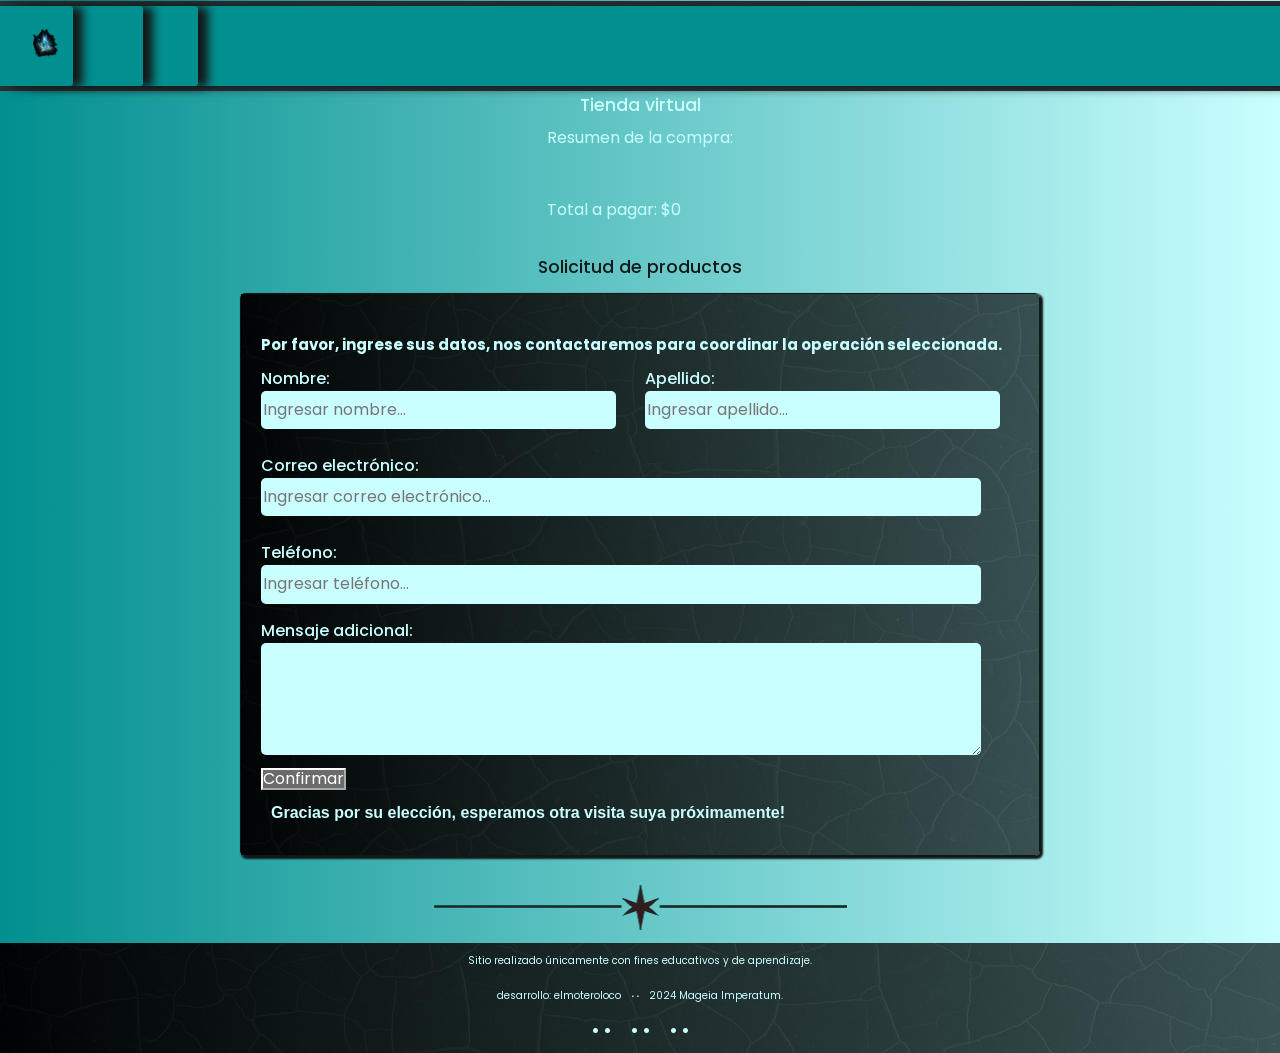
<file: ventasmageia.html>
<!DOCTYPE html>
<html lang="es" data-bs-theme="dark">

<head>
    <meta charset="UTF-8">
    <meta name="viewport" content="width=device-width, initial-scale=1.0">
    <link rel="icon" href="imgs/favicmageia.ico" type="image/x-icon">
    <title>Ventas | Mageia Imperatum</title>
    <link rel="preconnect" href="https://fonts.googleapis.com">
    <link rel="preconnect" href="https://fonts.gstatic.com" crossorigin>
    <link
        href="https://fonts.googleapis.com/css2?family=Poppins:ital,wght@0,100;0,200;0,300;0,400;0,500;0,600;0,700;0,800;0,900;1,100;1,200;1,300;1,400;1,500;1,600;1,700;1,800;1,900&display=swap"
        rel="stylesheet">
    <link href="https://cdn.jsdelivr.net/npm/bootstrap@5.3.3/dist/css/bootstrap.min.css" rel="stylesheet"
        integrity="sha384-QWTKZyjpPEjISv5WaRU9OFeRpok6YctnYmDr5pNlyT2bRjXh0JMhjY6hW+ALEwIH" crossorigin="anonymous">
    <link rel="preload" href="css/modern-normalize.css" as="style">
    <link rel="stylesheet" href="css/modern-normalize.css">
    <link rel="preload" href="css/styles.css" as="style">
    <link rel="stylesheet" href="css/styles.css">
    <link rel='stylesheet'
        href='https://cdn-uicons.flaticon.com/2.6.0/uicons-regular-rounded/css/uicons-regular-rounded.css'>
    <link rel='stylesheet' href='https://cdn-uicons.flaticon.com/2.6.0/uicons-brands/css/uicons-brands.css'>
    <link rel='stylesheet' href='https://cdn-uicons.flaticon.com/2.6.0/uicons-bold-rounded/css/uicons-bold-rounded.css'>
</head>

<body>
    <header>
        <nav class="navbar navbar-expand-lg bg-body-tertiary">
            <div class="container-fluid">
                <a class="navbar-brand" href="#"></a>
                <button class="navbar-toggler" type="button" data-bs-toggle="collapse"
                    data-bs-target="#navbarNavAltMarkup" aria-controls="navbarNavAltMarkup" aria-expanded="false"
                    aria-label="Toggle navigation">
                    <span class="navbar-toggler-icon"></span>
                </button>
                <div class="collapse navbar-collapse" id="navbarNavAltMarkup">
                    <div class="navbar-nav">
                        <a class="nav-link active boton-menu" aria-current="page" href="index.html"><img
                                class="logomenu" src="imgs/logoMageiaT.gif" alt="'Logo A', animación abstracta danzante"
                                title="Logo A" /></a>
                        <a class="nav-link boton-menu" href="mercado.html"><i class="fi fi-rr-store-buyer"></i><i
                                class="fi fi-rr-shopping-bag"></i></a>
                        <a class="nav-link boton-menu" href="contacto.html"><i class="fi fi-brands-whatsapp"></i></a>
                    </div>
                </div>
            </div>
        </nav>
    </header>

    <main>
        <section>
            <div class="tienda">
                <div class="tiendasub">
                    <div class="tiendalista">
                        <h3>Tienda virtual</h3>
                        <div id="detalle"></div>
                    </div>
                </div>
        </section>

        <section>
            <h3 class="contac">Solicitud de productos</h3>
            <div class="formulbg">
                <form id="formulmio" class="formulario" action="https://formspree.io/f/xvgpjnoy" method="POST">
                    <fieldset class="datos">
                        <textarea id="carritoData" name="carrito" style="display:none;"></textarea>
                        <textarea id="totalCarrito" name="total" style="display:none;"></textarea>
                        <legend>Por favor, ingrese sus datos, nos contactaremos para coordinar la
                            operación
                            seleccionada.
                        </legend>
                        <div class="cont-campos">
                            <div class="campo">
                                <label>Nombre:
                                    <input class="input-text" type="text" id="nombre" name="nombre"
                                        placeholder="Ingresar nombre..." required></label>
                            </div>
                            <div class="campo">
                                <label>Apellido:
                                    <input class="input-text" type="text" id="apellido" name="apellido"
                                        placeholder="Ingresar apellido..." required></label>
                            </div>
                            <div class="campo largo">
                                <label>Correo electrónico:
                                    <input class="input-text" type="email" id="contactoEmail" name="Email"
                                        placeholder="Ingresar correo electrónico..." required></label>
                            </div>
                            <div class="campo largo">
                                <label>Teléfono:
                                    <input class="input-text" type="tel" id="telefono" name="Telefono"
                                        placeholder="Ingresar teléfono..." required></label>
                            </div>
                        </div>
                        <label>Mensaje adicional:<textarea class="input-text" name="mensaje" rows="5"
                                cols="30"></textarea></label>
                    </fieldset>
                    <button type="submit" id="confirm">Confirmar</button>
                    <p class="ludis">Gracias por su elección, esperamos otra visita suya próximamente!</p>
                </form>
            </div>
        </section>

        <div class="divisedit">
            <img src="imgs/original5354002.png" alt="Marca de final del contenido" title="Fon" />
        </div>
    </main>

    <footer class="footerbg">
        <div class="footergradient">
            <div class=" disclaimer">
                <p>Sitio realizado únicamente con fines educativos y de aprendizaje.</p>
            </div>
            <div class="footnav">
                <div class="navfoot">
                    <p>desarrollo: elmoteroloco</p>
                </div>
                <div class="navfoot"><b> · · </b></div>
                <div class="navfoot">
                    <p>2024 Mageia Imperatum.</p>
                </div>
            </div>
            <div class="footredes">
                <div class="link-gh"><a href="https://github.com"><i class="fi fi-brands-github"></i></a></div>
                <div class="navfoot"><b> · · </b></div>
                <div class="link-yt"><a href="https://www.youtube.com"><i class="fi fi-brands-youtube"></i></a>
                </div>
                <div class="navfoot"><b> · · </b></div>
                <div class="link-pinterest"><a href="https://ar.pinterest.com"><i
                            class="fi fi-brands-pinterest"></i></a>
                </div>
                <div class="navfoot"><b> · · </b></div>
                <div class="link-devian"><a href="https://www.deviantart.com"><i class="fi fi-brands-devianart"></i></a>
                </div>
            </div>
            <div class="listsep"></div>
        </div>
    </footer>

    <script src="https://cdn.jsdelivr.net/npm/bootstrap@5.3.3/dist/js/bootstrap.bundle.min.js"
        integrity="sha384-YvpcrYf0tY3lHB60NNkmXc5s9fDVZLESaAA55NDzOxhy9GkcIdslK1eN7N6jIeHz"
        crossorigin="anonymous"></script>
    <script src="javascript/ventasmageia.js"> </script>
</body>

</html>
</file>
<file: css/styles.css>
:root {
    --oscuro: rgba(0, 0, 0, 90%);
    --claro: rgba(57, 82, 82, 90%);
}

/* ^^se agregó método alternativo para cumplir requisito de porcentaje en transparencias */

* {
    margin: 0;
    padding: 0;
    text-decoration: none;
    text-decoration-line: none;
    font-family: Poppins, Verdana, Tahoma, Arial, sans-serif;
}

html {
    font-size: 75%;
}

@media (width >= 600px) {
    html {
        font-size: 62.5%;
    }
}

body {
    font-size: 16px;
    font-weight: 400;
    text-align: left;
    background: linear-gradient(to right, rgb(2, 143, 143), rgb(202, 255, 255));
    color: rgb(18, 24, 24);
}

/* Menu - Header */

header {
    position: sticky;
    top: 1px;
    z-index: 100;
}

.container-fluid {
    background-color: rgb(2, 143, 143);
    box-shadow: 1rem 0.1rem 1rem rgb(18, 24, 24);
}

.navbar-nav a {
    padding: 1.6rem;
    box-shadow: 1rem 0.1rem 1rem rgb(18, 24, 24);
    border-radius: 0.3rem;
    cursor: pointer;
    transition: all 0.5s ease-in-out;
}

.navbar-toggler-icon:hover {
    background-color: rgb(29, 49, 49);
}

.boton-menu:hover {
    background-color: rgb(29, 49, 49);
}

.fi-rr-store-buyer,
.fi-rr-shopping-bag,
.fi-brands-whatsapp,
.fi-rr-edit {
    font-weight: 700;
    font-size: xx-large;
    color: rgb(202, 255, 255);
    padding-left: 3rem;
    padding-right: 1.5rem;
}

.fi-rr-shopping-bag {
    padding-left: 0rem;
    font-size: medium;
}

.fi-rr-square-info {
    font-size: larger;
}

.info {
    border: none;
    background-color: rgb(214, 72, 29);
    width: 4rem;
    height: 4rem;
    border-radius: 50%;
}

.logomenu {
    width: 45px;
    height: 45px;
}

/* Contenido */

main {
    padding: 0 0.35rem;
}

body h3 {
    text-align: start;
    padding: 0.5rem;
    padding-top: 8rem;
    color: rgb(18, 24, 24);
}

body p {
    margin: 0.5rem;
    padding: 0.5rem;
    text-align: left;
}

/* Útiles */

.l-simple {
    width: 100%;
    height: 0.1rem;
    margin: 1rem 0;
    background-color: rgb(18, 24, 24);
}

.listsep {
    margin: 0.7rem 0;
}

.divisedit {
    display: flex;
    justify-content: center;
}

.divisedit img {
    width: 33%;
}

/* Pseudo-Hero */

.encabbg {
    background-image: url("../imgs/hero_001.2.png");
    background-repeat: no-repeat;
    background-size: cover;
    min-height: 175px;
    position: relative;
}

.encab {
    position: absolute;
    height: 100%;
    width: 100%;
    display: flex;
    justify-content: space-around;
    align-items: center;
    background: linear-gradient(to right, var(--oscuro), var(--claro));
    color: rgb(202, 255, 255);
    border-radius: 0.3rem;
}

.cajaencab {
    text-align: center;
}

.logoa {
    width: 60%;
}

.logob {
    width: 50%;
}

.encab h1 {
    font-size: 2rem;
    margin: 0;
    padding-top: 0;
    text-align: center;
}

.encab h4 {
    font-size: 1rem;
    margin: 0;
    text-align: center;
}

@media (width >= 600px) {
    .encab h1 {
        font-size: 3.2rem;
        padding-bottom: 1rem;
    }

    .encab h4 {
        font-size: 1.5rem;
        padding-top: 1rem;
    }
}

@media (width >= 1024px) {
    .encab h1 {
        font-size: 4rem;
    }

    .encab h4 {
        font-size: 2rem;
    }
}

/* Navegación */

.nav-list {
    display: flex;
    flex-direction: column;
    justify-content: space-between;
    align-items: left;
    margin: 1rem;
}

.nav-list a {
    font-weight: 700;
    color: rgb(202, 255, 255);
    transition: all 0.5s ease-in-out;
}

.buttonup {
    margin-left: 75%;
    padding: 2.5rem;
    cursor: pointer;
}

.buttonup .irarriba {
    color: rgba(18, 24, 24);
    padding: 2rem;
    border-radius: 50%;
    box-shadow: 0.1rem 0.1rem 0.1rem 0.1rem rgba(18, 24, 24, 30%);
    font-size: x-large;
    transition: all 0.5s ease-in-out;
}

.irarriba:hover {
    color: rgb(202, 255, 255);
    background-color: rgb(18, 24, 24);
}

@media (width <= 600px) {
    .buttonup {
        margin-left: 55%;
    }

    .buttonup .irarriba {
        color: rgb(202, 255, 255);
        background-color: rgb(18, 24, 24);
        box-shadow: 0.1rem 0.1rem 0.1rem 0.1rem rgba(29, 49, 49 30%);
        padding: 0.5rem 5rem;
        border-radius: 0.3rem;
    }
}

.botonprods {
    padding: 0.8rem;
    cursor: pointer;
}

.botonprods .al-landing {
    color: rgb(18, 24, 24);
    font-weight: 700;
    font-size: x-large;
    background-color: rgb(2, 143, 143);
    box-shadow: 0.1rem 0.1rem 0.1rem 0.1rem rgba(29, 49, 49 30%);
    padding: 0 3rem;
    padding-top: 1rem;
    border-radius: 0.3rem;
    transition: all 0.5s ease-in-out;
}

.al-landing:hover {
    color: rgb(202, 255, 255);
    background-color: rgb(29, 49, 49);
}

.botoncart {
    text-align: right;
    padding: 0 3rem;
    padding-top: 1rem;
    border-radius: 0.3rem;
}

.botoncart button {
    margin: 1rem 2rem;
    padding: 1.5rem 3rem;
    border-radius: 0.5rem;
    cursor: pointer;
    color: rgb(18, 24, 24);
    font-weight: 700;
    font-size: xx-large;
    background-color: rgb(202, 255, 255);
    box-shadow: 0 0.4rem 0.8rem 0 rgb(0, 0, 0), 0 0.6rem 2rem 0 rgb(173, 173, 173);
    transition: all 0.5s ease-in-out;
}

@media (width <= 600px) {
    .botoncart {
        display: flex;
        flex-direction: column;
    }
}

.cart:hover {
    color: rgb(202, 255, 255);
    background-color: rgb(29, 49, 49);
    transform: scale(1.1);
}

.botonformul {
    display: flex;
    flex-direction: column;
}

.botonsubres {
    background-color: rgb(2, 143, 143);
    color: rgb(18, 24, 24);
    box-shadow: 0.2rem 0.2rem 0.2rem 0.1rem rgb(202, 255, 255);
    padding: 1rem 3rem;
    margin: 1rem auto;
    font-size: large;
    font-weight: bold;
    border-radius: 0.5rem;
    width: 90%;
    text-align: center;
    border: none;
    transition: all 0.5s ease-in-out;
}

.botonsubres:hover {
    cursor: pointer;
    color: rgb(202, 255, 255);
    background-color: rgb(29, 49, 49);
}

@media (width >= 600px) {
    .botonsubres {
        width: auto;
        margin-left: 70%;
    }
}

/* Index */

.cuerpo1 {
    display: flex;
}

.c1img-left {
    width: 15%;
    height: 15%;
    padding: 1.5rem;
}

.c1img-right {
    width: 15%;
    height: 15%;
    padding: 1.5rem;
}

/* Trivia */

.trivtitulo {
    text-align: right;
}

.triviamain {
    display: flex;
    flex-wrap: wrap;
    justify-content: space-around;
}

.trivimg {
    width: 30%;
}

.cajatrivia {
    display: flex;
    flex-direction: column;
    justify-content: center;
}

.triv {
    display: flex;
    justify-content: center;
}

.trivnota {
    display: flex;
    justify-content: space-between;
    flex-direction: column;
}

@media (width >= 860px) {
    .trivnota {
        flex-direction: row;
    }
}

/* Ludis */

.ludis {
    font-family: Verdana, Tahoma, sans-serif;
    font-size: medium;
    font-weight: 550;
}

/* Video */

.showbox {
    aspect-ratio: 16 / 9;
    width: 100%;
}

@media (width >= 600px) {
    .showbox {
        width: 65%;
    }
}

.centrarvid {
    display: flex;
    justify-content: center;
    margin-bottom: 1rem;
}

.finale {
    display: flex;
    flex-direction: column;
    justify-content: space-around;
    padding: 1rem;
}

@media (width >= 600px) {
    .finale {
        flex-direction: row;
    }
}

/* Mercado */

.resenhas h3 {
    text-align: center;
    margin-top: 2rem;
    color: rgb(18, 24, 24);
}

.gridresenhas {
    display: grid;
    grid-template-columns: 1fr;
    grid-gap: 1rem;
    padding: 1rem;
}

@media (width >= 600px) {
    .gridresenhas {
        grid-template-columns: repeat(auto-fit, minmax(250px, 1fr));
    }
}

.card {
    display: flex;
    background-image: url("../imgs/hero_001.2.png");
    border-radius: 1rem;
    margin: 1rem;
    padding: 1rem;
    box-shadow: 0 0.4rem 0.8rem 0 rgb(0, 0, 0), 0 0.6rem 2rem 0 rgb(173, 173, 173);
    transition: all 0.5s ease-in-out;
}

.card:hover {
    transform: translateY(-5px);
}

.cardrese {
    display: flex;
    justify-content: space-evenly;
    flex-direction: column;
}

@media (width >= 480px) {
    .cardrese {
        flex-direction: row;
    }
}

.cardrese img {
    width: 9rem;
    height: 9rem;
    border-radius: 0.5rem;
    box-shadow: 0.2rem 0.2rem 0.2rem 0.1rem rgb(0, 0, 0), 0 0.6rem 2rem 0 rgb(173, 173, 173);
}

.cardrese h3 {
    text-align: left;
    color: rgb(202, 255, 255);
}

.cardrese p {
    text-align: left;
    padding: 0.2rem;
    color: rgb(202, 255, 255);
}

.cardconten .nom {
    font-weight: 700;
}

.cardconten .opi {
    font-style: italic;
}

.sectit-mercado {
    text-align: center;
    padding-top: 3rem;
    margin-bottom: 1.6rem;
}

.prods {
    display: flex;
    flex-wrap: wrap;
    justify-content: space-evenly;
    row-gap: 0.75rem;
    color: rgb(18, 24, 24);
}

.imgprod {
    width: 65%;
}

.card-prods {
    text-align: center;
    width: 24rem;
    background: rgb(0, 89, 89);
    color: rgb(202, 255, 255);
    padding: 0;
    margin-bottom: 0.5;
    border-radius: 1rem;
    box-shadow: 0.2rem 0.2rem 0.2rem 0.1rem rgb(46, 46, 46), 0 0.6rem 2rem 0 rgb(173, 173, 173);
    transition: all 0.5s ease-in-out;
}

.card-prods:hover {
    transform: scale(1.3);
}

.card-prods p {
    text-align: center;
}

.cajasprods {
    font-size: 1.5rem;
    padding: 0.5rem;
    margin: 0.5rem;
}

/* LandPages */

/* Tienda */

.tiendabg {
    background-image: url("../imgs/hero_001.2.png");
    border-radius: 1rem;
    margin: 1rem;
    padding: 1rem;
    box-shadow: 0 0.4rem 0.8rem 0 rgb(0, 0, 0), 0 0.6rem 2rem 0 rgb(73, 73, 73);
    transition: all 0.5s ease-in-out;
}

.tiendabg hr {
    color: rgb(202, 255, 255);
}

.tienda {
    display: flex;
    justify-content: center;
}

.tiendasub {
    display: flex;
    justify-content: space-around;
    flex-direction: column;
    align-items: center;
}

@media (width >= 780px) {
    .tiendasub {
        flex-direction: row;
    }
}

.tiendasub .botoncart {
    padding-left: 20rem;
    font-size: medium;
}

.botoncart .pagar,
.botoncart .vaciarbolsa {
    font-size: medium;
}

.botoncart p {
    color: rgb(202, 255, 255);
}

@media (width <= 780px) {
    .tiendasub .botoncart {
        padding-left: 3rem;
    }
}

.tiendalista h3 {
    padding: 0.5rem;
    text-align: center;
    color: rgb(202, 255, 255);
}

.tiendalista p {
    text-align: center;
    padding: 0.2rem;
    color: rgb(202, 255, 255);
}

.precierre {
    display: flex;
    flex-direction: row;
    justify-content: space-evenly;
    margin-right: 0.5rem;
    border: none;
}

@media (width <= 860px) {
    .precierre {
        flex-direction: column;
    }
}

.precierre h3 {
    margin: 0rem;
    padding: 0.5rem;
    text-align: center;
    font-weight: 600;
    color: rgb(202, 255, 255);
}

.cierre {
    display: flex;
    flex-direction: row;
    justify-content: right;
    margin-right: 0.5rem;
    border: none;
}

.img-cierre {
    width: 80%;
    height: 80%;
}

@media (width >= 600px) {
    .cierre {
        flex-direction: row;
    }
}

/* -Cthulhu */

/* -Cthulhu II */

.dungeon {
    display: flex;
    border: none;
    box-shadow: 0.2rem 0.2rem 0.2rem 0.1rem rgb(18, 24, 24);
    margin: 0.5rem;
}

.cthulhu {
    display: flex;
    flex-direction: column;
}

@media (width >= 860px) {
    .cthulhu {
        flex-direction: row;
    }
}

.cthulhu p {
    font-size: 1.5rem;
    padding-top: 3.5rem;
}

.imgdungeon-a {
    width: 40%;
    height: 40%;
    padding: 1rem;
}

.imgdungeon-b {
    width: 40%;
    height: 40%;
    padding: 1rem;
}

@media (width <= 860px) {
    .imgdungeon-a {
        width: 90%;
        height: 90%;
    }

    .imgdungeon-b {
        width: 90%;
        height: 90%;
    }
}

/* -Crisol */

.crisol-section {
    background-image: url("../imgs/crisol-pexels-crisol-a.jpg");
    height: auto;
    width: 100%;
    background-size: cover;
    background-position: center;
    background-repeat: no-repeat;
    border-radius: 0.3rem;
    text-align: center;
}

.crisol-section h2 {
    color: rgb(255, 147, 0);
    font-size: xxx-large;
    font-family: Montserrat, "Arial Bold", Verdana, sans-serif;
}

.crisol-section h3 {
    text-align: center;
    padding-top: 0.5rem;
    padding-bottom: 4rem;
    color: rgb(255, 147, 0);
    font-size: large;
    font-family: Montserrat, "Arial Bold", Verdana, sans-serif;
}

.crisol-prod-img {
    width: 85%;
    height: 85%;
    transition: all 0.5s ease-in-out;
}

.crisol-prod-img:hover {
    transform: scale(1.1);
}

.crisol-items-centro {
    display: flex;
    flex-direction: column;
    justify-content: space-evenly;
    align-items: center;
    margin: 2rem;
}

@media (width >= 600px) {
    .crisol-items-centro {
        flex-direction: row;
    }
}

.crisol-prod-txt p {
    color: rgb(255, 147, 0);
    background-color: var(--oscuro);
    font-size: 1.2rem;
    text-align: center;
    padding: 0.5rem;
}

/* -Fun Play */

.carousel-control-prev-icon {
    background-image: url("data:image/svg+xml;charset=utf8,%3Csvg xmlns='http://www.w3.org/2000/svg' fill='%23d6481d' viewBox='0 0 8 8'%3E%3Cpath d='M5.25 0l-4 4 4 4 1.5-1.5-2.5-2.5 2.5-2.5-1.5-1.5z'/%3E%3C/svg%3E") !important;
}

.carousel-control-next-icon {
    background-image: url("data:image/svg+xml;charset=utf8,%3Csvg xmlns='http://www.w3.org/2000/svg' fill='%23d6481d' viewBox='0 0 8 8'%3E%3Cpath d='M2.75 0l-1.5 1.5 2.5 2.5-2.5 2.5 1.5 1.5 4-4-4-4z'/%3E%3C/svg%3E") !important;
}

.fplay {
    background-image: url("../imgs/funplay-pexels-alexander-shustov-4476291.jpg");
    height: auto;
    width: 100%;
    background-size: cover;
    background-position: center;
    background-repeat: no-repeat;
    border-radius: 0.3rem;
    text-align: center;
}

/* ¡Fun play! */

.funplayh2 {
    text-align: center;
    font-size: xxx-large;
    font-family: Impact, "Arial Bold", Verdana, sans-serif;
    color: rgb(214, 72, 29);
    margin: 2.6rem;
    border: 0.1rem solid rgb(18, 24, 24);
    background: rgb(255, 149, 118);
    border-radius: 1rem;
    box-shadow: 0.2rem 0.2rem 0.2rem 0.1rem rgb(214, 72, 29);
}

.container {
    width: 70%;
}

.fplaylistbg {
    display: flex;
    margin: 2rem auto;
}

.fplaylist {
    margin: 0 auto;
    font-weight: 600;
}

.fplaylista {
    padding-left: 1rem;
}

.fplaylistb {
    padding-left: 2.5rem;
}

.fplayredes-conten {
    display: flex;
    flex-wrap: wrap;
    width: 90%;
    justify-content: space-evenly;
    align-items: center;
    margin: 2.6rem auto;
    padding: 1rem;
    background: rgb(255, 149, 118);
    border-radius: 1rem;
    box-shadow: 0.2rem 0.2rem 0.2rem 0.1rem rgba(18, 24, 24);
}

.fplayredesbg {
    background: rgb(214, 72, 29);
    border: 1rem solid rgb(18, 24, 24);
    border-radius: 0.5rem;
}

.fplayredes {
    display: flex;
    justify-content: space-evenly;
    flex-direction: row;
    margin: 1rem;
}

.fplayredes a {
    margin: 0 1rem;
    color: rgb(18, 24, 24);
    font-size: x-large;
    align-items: center;
    text-decoration-line: none;
}

/* Contacto - Localización */

.local {
    background-image: url("../imgs/hero_001.2.png");
    background-repeat: no-repeat;
    background-size: cover;
    background-position: center;
    border-radius: 0.3rem;
}

.cajalocal {
    margin: auto;
    background: linear-gradient(to right, var(--oscuro), var(--claro));
    color: rgb(202, 255, 255);
    border: 0.1rem solid rgb(18, 24, 24);
    border-radius: 0.5rem;
    box-shadow: 0.2rem 0.2rem 0.2rem 0.1rem rgb(18, 24, 24);
    text-align: center;
    width: min(80rem, 80%);
}

.donde-enco {
    display: flex;
    justify-content: space-evenly;
    flex-direction: column;
}

@media (width >= 600px) {
    .donde-enco {
        flex-direction: row;
    }
}

.donde-enco-box {
    text-align: center;
    font-size: medium;
    padding: 0.5rem;
}

@media (width <= 600px) {
    .donde-enco-box p {
        font-size: small;
    }
}

.showmap {
    width: 100%;
    height: 0;
    padding-bottom: 56.25%;
    position: relative;
}

.showmap iframe {
    position: absolute;
    top: 0;
    left: 0;
    width: 100%;
    height: 100%;
    border: 0;
    border-radius: 0.3rem;
}

/* Contacto - Formulario */

.formulario {
    padding: 2rem;
    background: linear-gradient(to right, var(--oscuro), var(--claro));
}

.formulbg {
    margin: 0 auto;
    margin-bottom: 1.5rem;
    background-image: url("../imgs/hero_001.2.png");
    color: rgb(202, 255, 255);
    border: 0.1rem solid rgb(18, 24, 24);
    border-radius: 0.5rem;
    box-shadow: 0.2rem 0.2rem 0.2rem 0.1rem rgb(18, 24, 24);

    /* la función 'min' aplica el valor menor entre los posibles según pantalla */
    width: min(80rem, 80%);
}

.contac,
.contactop {
    padding-top: 3.5rem;
    padding-bottom: 1rem;
    display: flex;
    flex-direction: column;
    align-items: center;
}

.contactop {
    font-size: xx-large;
}

.contacto fieldset {
    border: none;
}

.datos {
    border: none;
}

legend {
    font-size: 1.5rem;
    font-weight: bold;
    margin-bottom: 1rem;
    margin-top: 2rem;
}

.cont-campos {
    display: grid;
    grid-template-columns: 1fr 1fr;
    grid-gap: 1rem;
}

@media (width <= 768px) {
    .cont-campos {
        grid-template-columns: 1fr;
    }
}

@media (width >= 768px) {
    .largo {
        grid-column: 1 / span 2;
    }
}

.campo {
    margin-bottom: 1rem;
}

label {
    font-weight: 500;
    margin-bottom: 0.5rem;
    display: block;
}

.input-text {
    width: 95%;
    border: none;
    background-color: rgb(202, 255, 255);
    color: black;
    padding: 1rem 0.2rem;
    border-radius: 0.5rem;
}

/* Ventas Mageia */

#detalle {
    color: rgb(202, 255, 255);
}

/* Footer */

.footerbg {
    background-image: url("../imgs/hero_001.2.png");
    background-repeat: no-repeat;
    background-size: cover;
    min-height: 110px;
    position: relative;
}

.footergradient {
    position: absolute;
    height: 100%;
    width: 100%;
    background: linear-gradient(to right, var(--oscuro), var(--claro));
    color: rgb(202, 255, 255);
}

.disclaimer {
    display: flex;
    justify-content: center;
    align-items: center;
    font-size: x-small;
}

.footnav {
    display: flex;
    justify-content: center;
    align-items: center;
    font-size: x-small;
}

.footredes {
    display: flex;
    justify-content: center;
    align-items: center;
    font-size: x-large;
}

.footredes a {
    margin: 0 1rem;
    color: rgb(202, 255, 255);
    font-size: x-large;
}

.nav-list a:hover {
    background: rgb(202, 255, 255);
    color: rgb(29, 49, 49);
    padding: 0.7rem 2rem;
    border-radius: 2rem;
}

.fplayredes a:hover {
    color: rgb(202, 255, 255);
}

.footredes a:hover {
    background: rgb(202, 255, 255);
    color: rgb(29, 49, 49);
    border-radius: 0.3rem;
}
</file>
